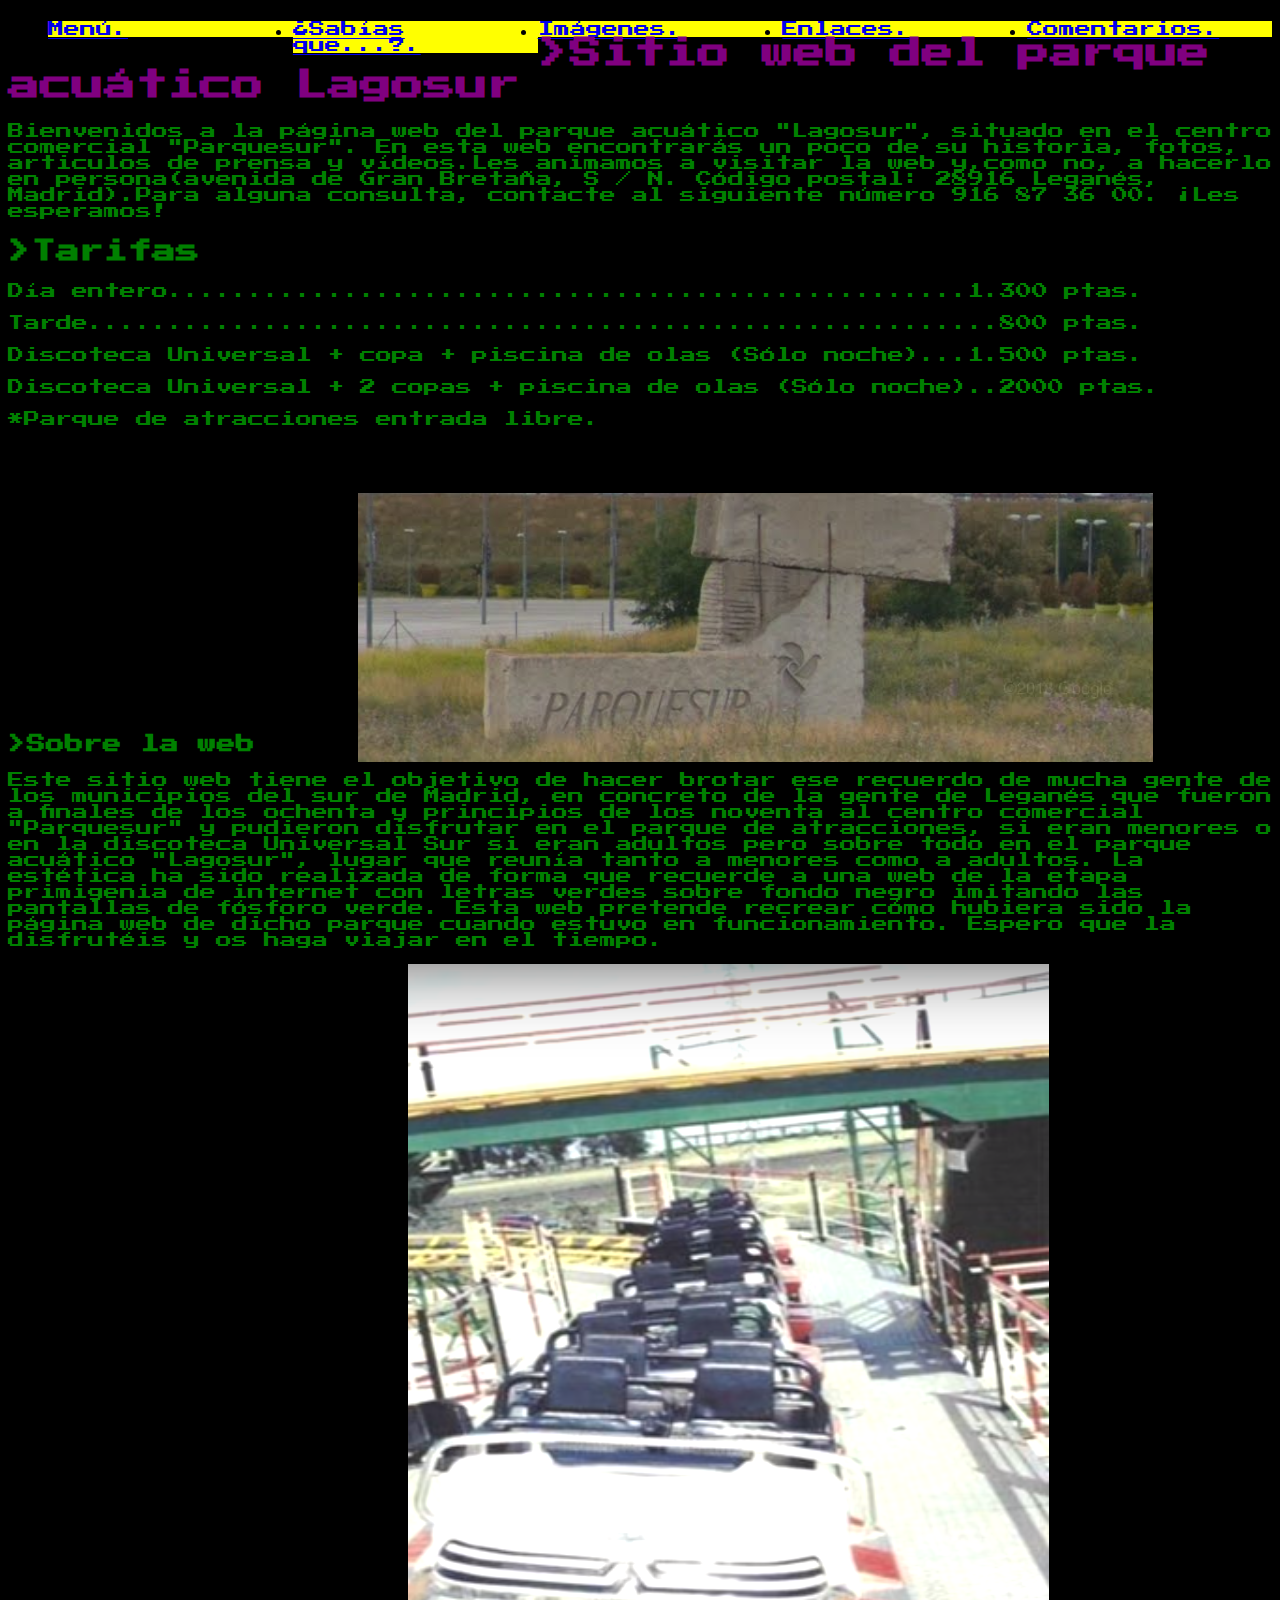
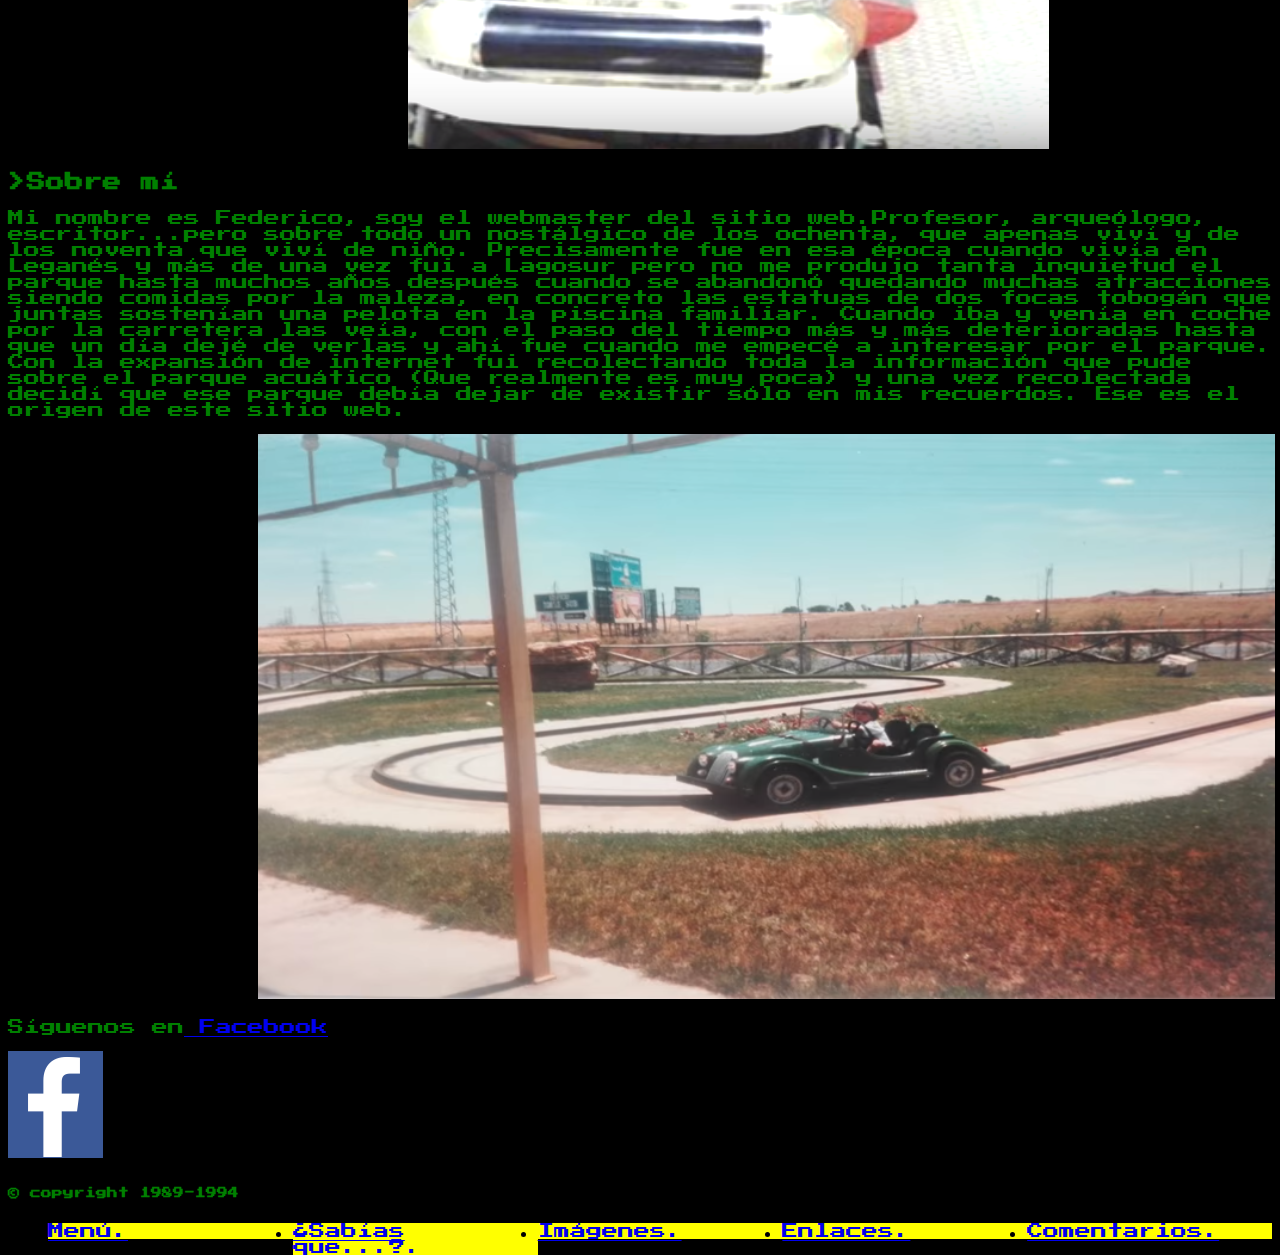
<file: Lagosur como me gustaría que fuese/index.html>
<!DOCTYPE html>
<html lang="es">

	<head>
		<title>lagosur</title>
		
		<meta name="viewport" content="user-scalable=no, width=device-width, initial-scale=1",meta charset="utf-8">
		<script>
		
			
	
			
		
		</script>
		<link href="https://fonts.googleapis.com/css?family=Press+Start+2P&display=swap" rel="stylesheet">
		 <style type="text/css"></style>
		
		<link rel="stylesheet" type="text/css" href="1.css" />
	</head>
	
	<body>
	<nav class="horizontal">

			<ul>
			    <li><a href="#"><a href="index.html"/>Menú.</a></li>
				<li><a href="#"><a href="curiosidades.html"/>¿Sabías que...?.</a></li>
				<li><a href="#"><a href="imagenes.html"/>Imágenes.</a></li>
				<li><a href="#"><a href="enlaces.html"/>Enlaces.</a></li>
				<li><a href="#"><a href="comentarios.html"/>Comentarios.</a></li>
				
		
			</ul>		
		</nav>
		
	
		<h1>>Sitio web del parque acuático Lagosur</h1>
		
		<p>Bienvenidos a la página web del parque acuático "Lagosur", situado en el centro comercial "Parquesur". En esta web encontrarás un poco de su historia, fotos, articulos de prensa y vídeos.Les animamos a visitar la web y,como no, a hacerlo en persona(avenida de Gran Bretaña, S / N. Código postal: 28916 Leganés, Madrid).Para alguna consulta, contacte al siguiente número 916 87 36 00. ¡Les esperamos!
		</p>
		<h2>>Tarifas</h2>
		<p>Día entero..................................................1.300 ptas.</p>
		<p>Tarde.........................................................800 ptas.</p>
		<p>Discoteca Universal + copa + piscina de olas (Sólo noche)...1.500 ptas.</p>
		<p>Discoteca Universal + 2 copas + piscina de olas (Sólo noche)..2000 ptas.</p>
		<p>*Parque de atracciones entrada libre.</p>
		
		
			
			
			
		
		<div><img id="img" src="a.png" alt="vestigio" class="figure"></div>
		
		
			<h3>>Sobre la web</h3>
			<p>Este sitio web tiene el objetivo de hacer brotar ese recuerdo de mucha gente de los municipios del sur de Madrid, en concreto de la gente de Leganés que fueron a finales de los ochenta y principios de los noventa al centro comercial "Parquesur" y pudieron disfrutar en el parque de atracciones, si eran menores o en la discoteca Universal Sur si eran adultos pero sobre todo en el parque acuático "Lagosur", lugar que reunía tanto a menores como a adultos. La estética ha sido realizada de forma que recuerde a una web de la etapa primigenia de internet con letras verdes sobre fondo negro imitando las pantallas de fósforo verde. Esta web pretende recrear cómo hubiera sido la página web de dicho parque cuando estuvo en funcionamiento. Espero que la disfrutéis y os haga viajar en el tiempo.</p>
			<img id="img1" src="d.png" alt="montañarusa" class="figure">
			
			<h3>>Sobre mí</h3>
			<p>Mi nombre es Federico, soy el webmaster del sitio web.Profesor, arqueólogo, escritor...pero sobre todo un nostálgico de los ochenta, que apenas viví y de los noventa que viví de niño. Precisamente fue en esa época cuando vivía en Leganés y más de una vez fui a Lagosur pero no me produjo tanta inquietud el parque hasta muchos años después cuando se abandonó quedando muchas atracciones siendo comidas por la maleza, en concreto las estatuas de dos focas tobogán que juntas sostenían una pelota en la piscina familiar. Cuando iba y venía en coche por la carretera las veía, con el paso del tiempo más y más deterioradas hasta que un día dejé de verlas y ahí fue cuando me empecé a interesar por el parque. Con la expansión de internet fui recolectando toda la información que pude sobre el parque acuático (Que realmente es muy poca) y una vez recolectada decidí que ese parque debía dejar de existir sólo en mis recuerdos. Ese es el origen de este sitio web.</p>
		
			
			<img id="img2" src="27.png" alt="coche" class="figure">


			
		<div id="connect">
			<p>Síguenos en<a href="https://m.facebook.com/login/?next=https%3A%2F%2Fm.facebook.com%2Fgroups%2F362221513803000%3Fid%3D362221513803000%26ref%3Dcontent_filter%26refsrc%3Dhttps%253A%252F%252Fm.facebook.com%252Fprofile.php%253Fref%253Dcontent_filter&refsrc=https%3A%2F%2Fm.facebook.com%2Fprofile.php%3Fref%3Dcontent_filter&ref=content_filter&_rdr" id="facebook" target="_blank"> Facebook </a></p>
			<img id="img22" src="56.png" alt="facebook" class="figure">
			
		</div>
		
		<h6> &copy; copyright 1989-1994</h6>	
			<div  class="caja"></div>
		<div class="fondos"></div>
		<nav class="horizontal">

			<ul>
			    <li><a href="#"><a href="index.html"/>Menú.</a></li>
				<li><a href="#"><a href="curiosidades.html"/>¿Sabías que...?.</a></li>
				<li><a href="#"><a href="imagenes.html"/>Imágenes.</a></li>
				<li><a href="#"><a href="enlaces.html"/>Enlaces.</a></li>
				<li><a href="#"><a href="comentarios.html"/>Comentarios.</a></li>
				
		
			</ul>		
		</nav>
		
	</body>
	
</html>
</file>
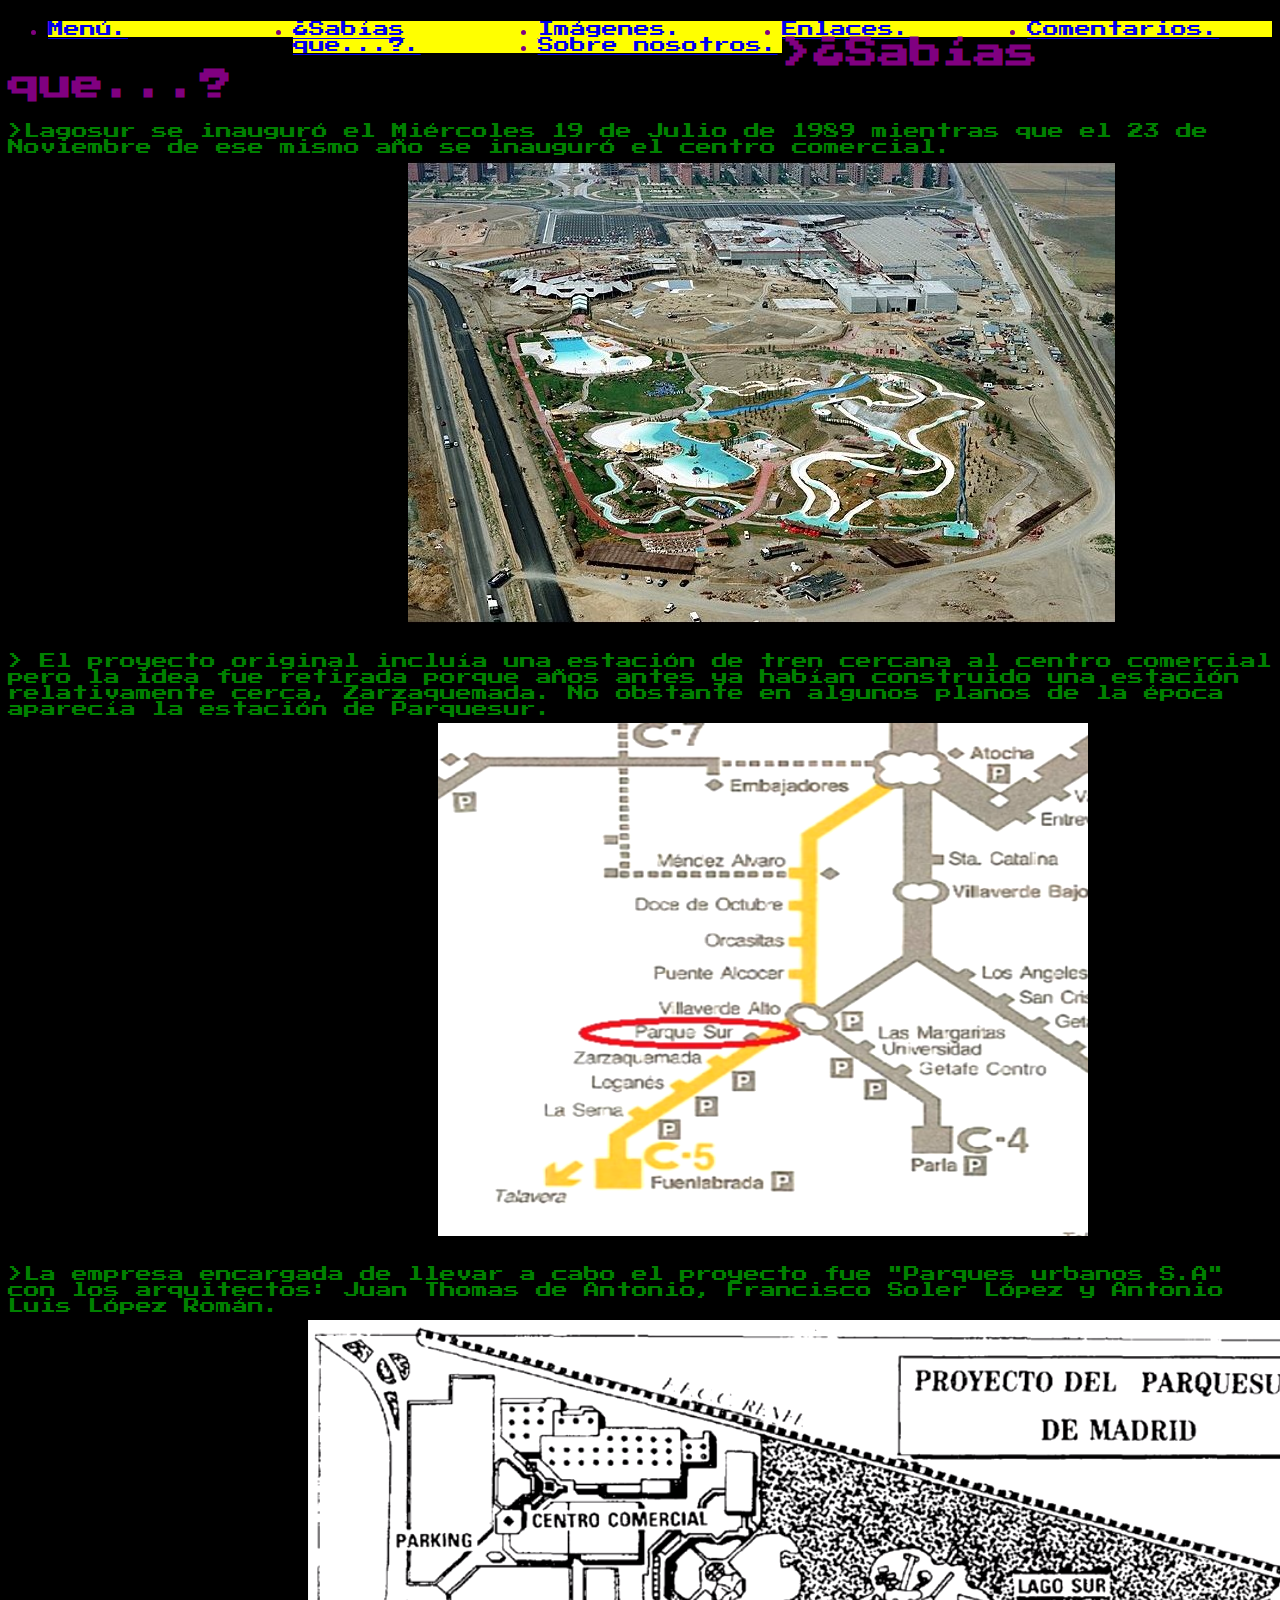
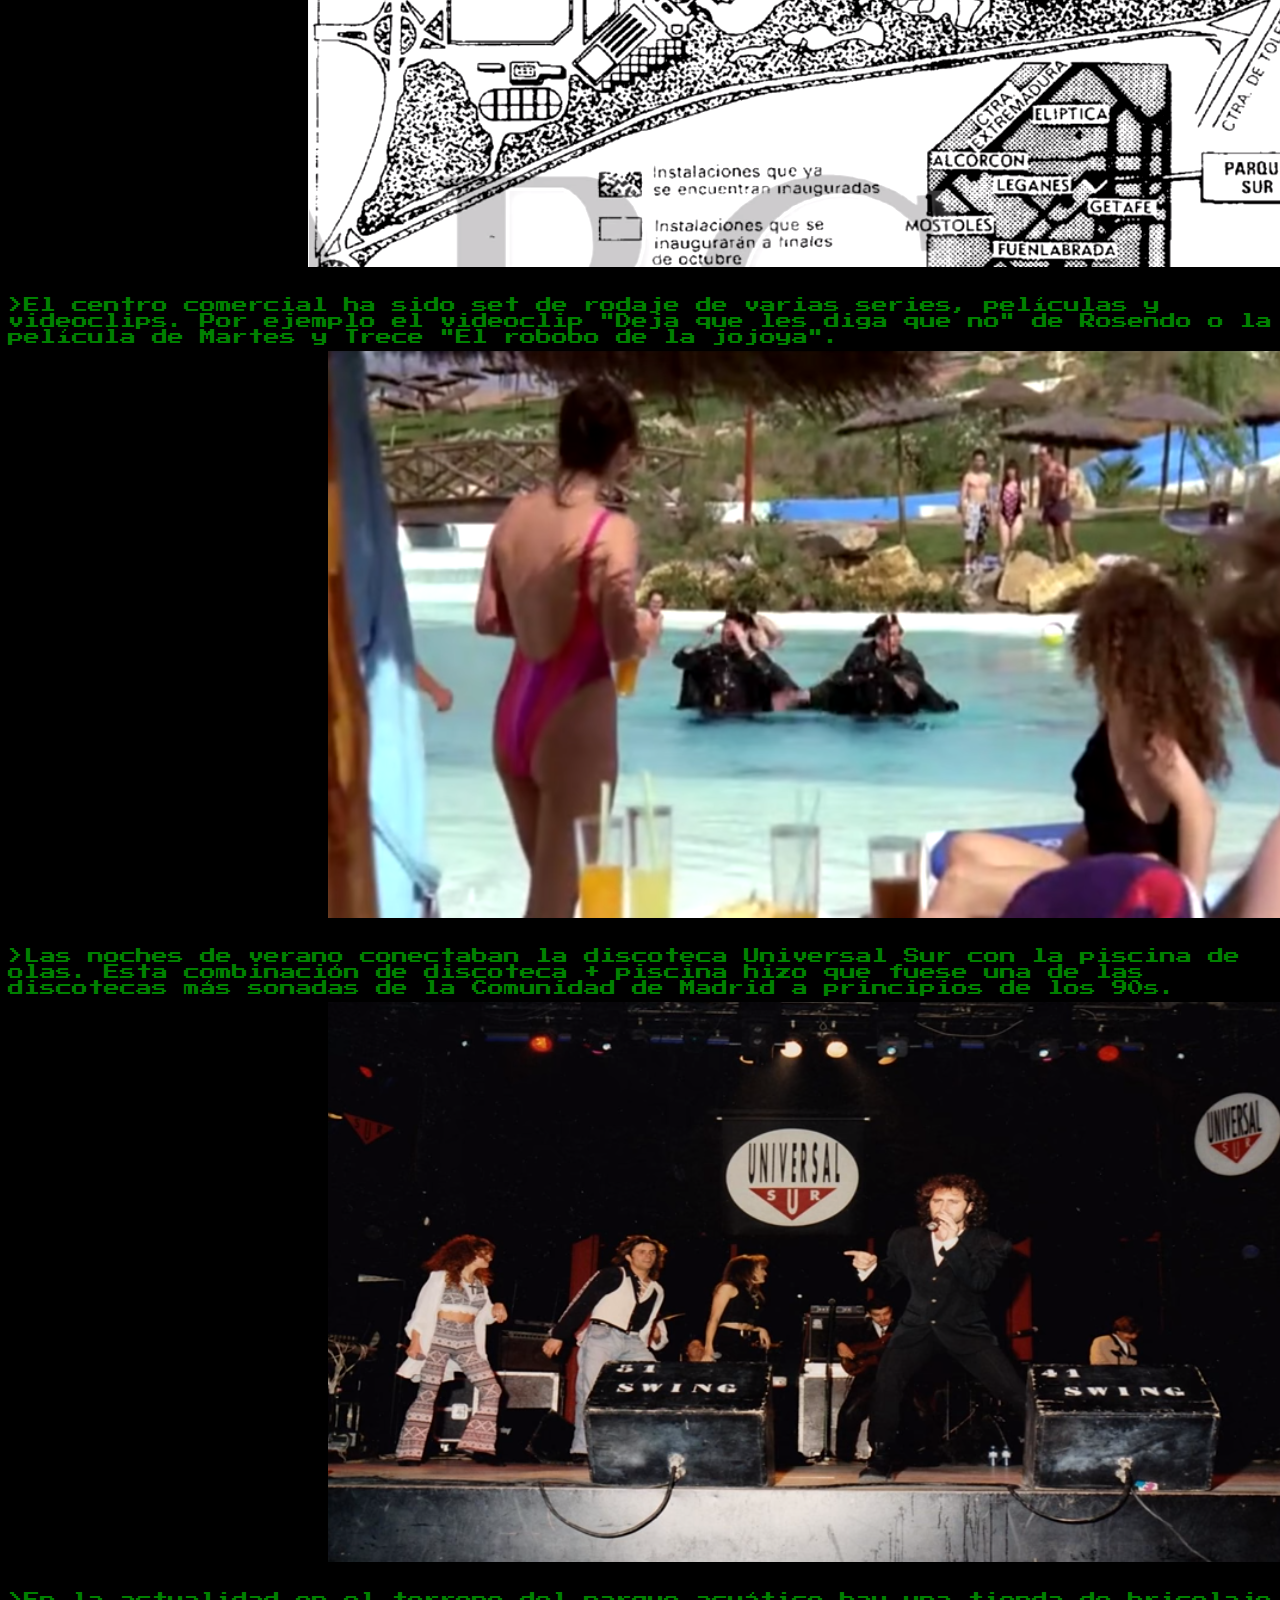
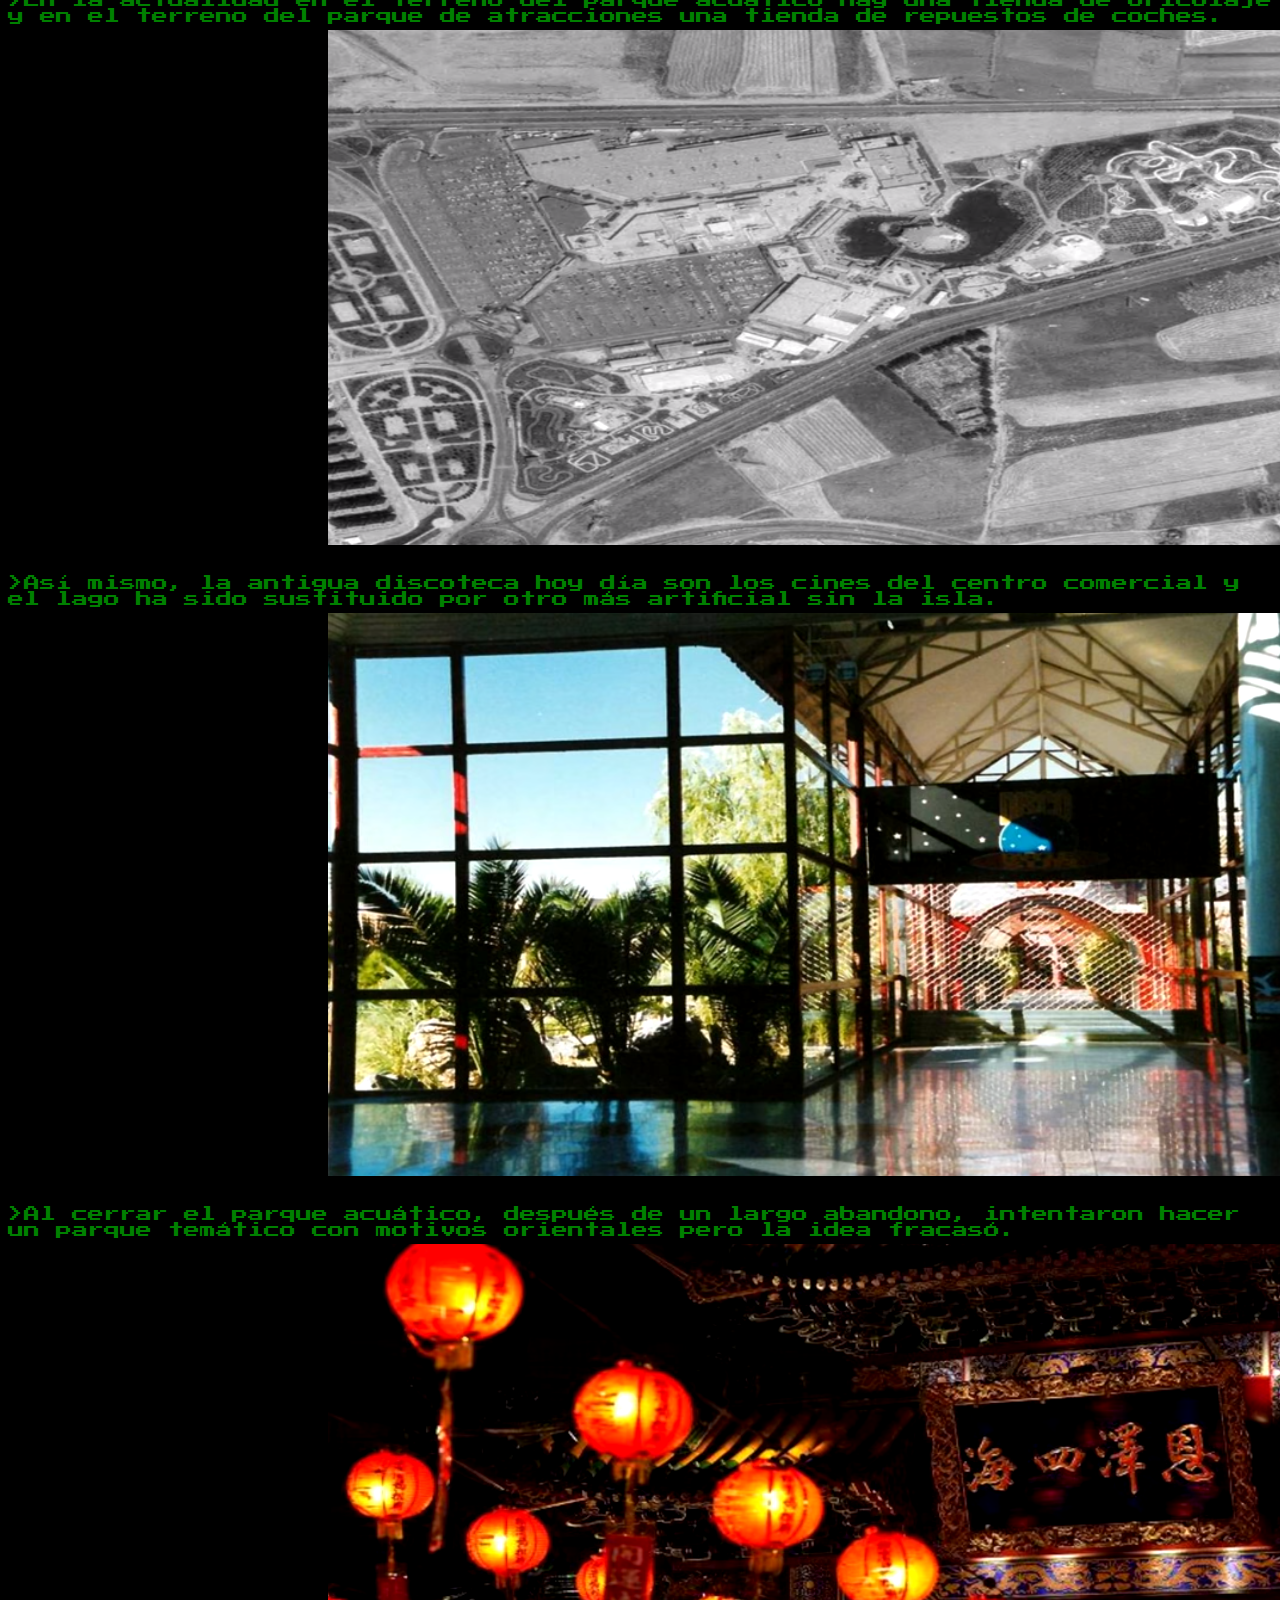
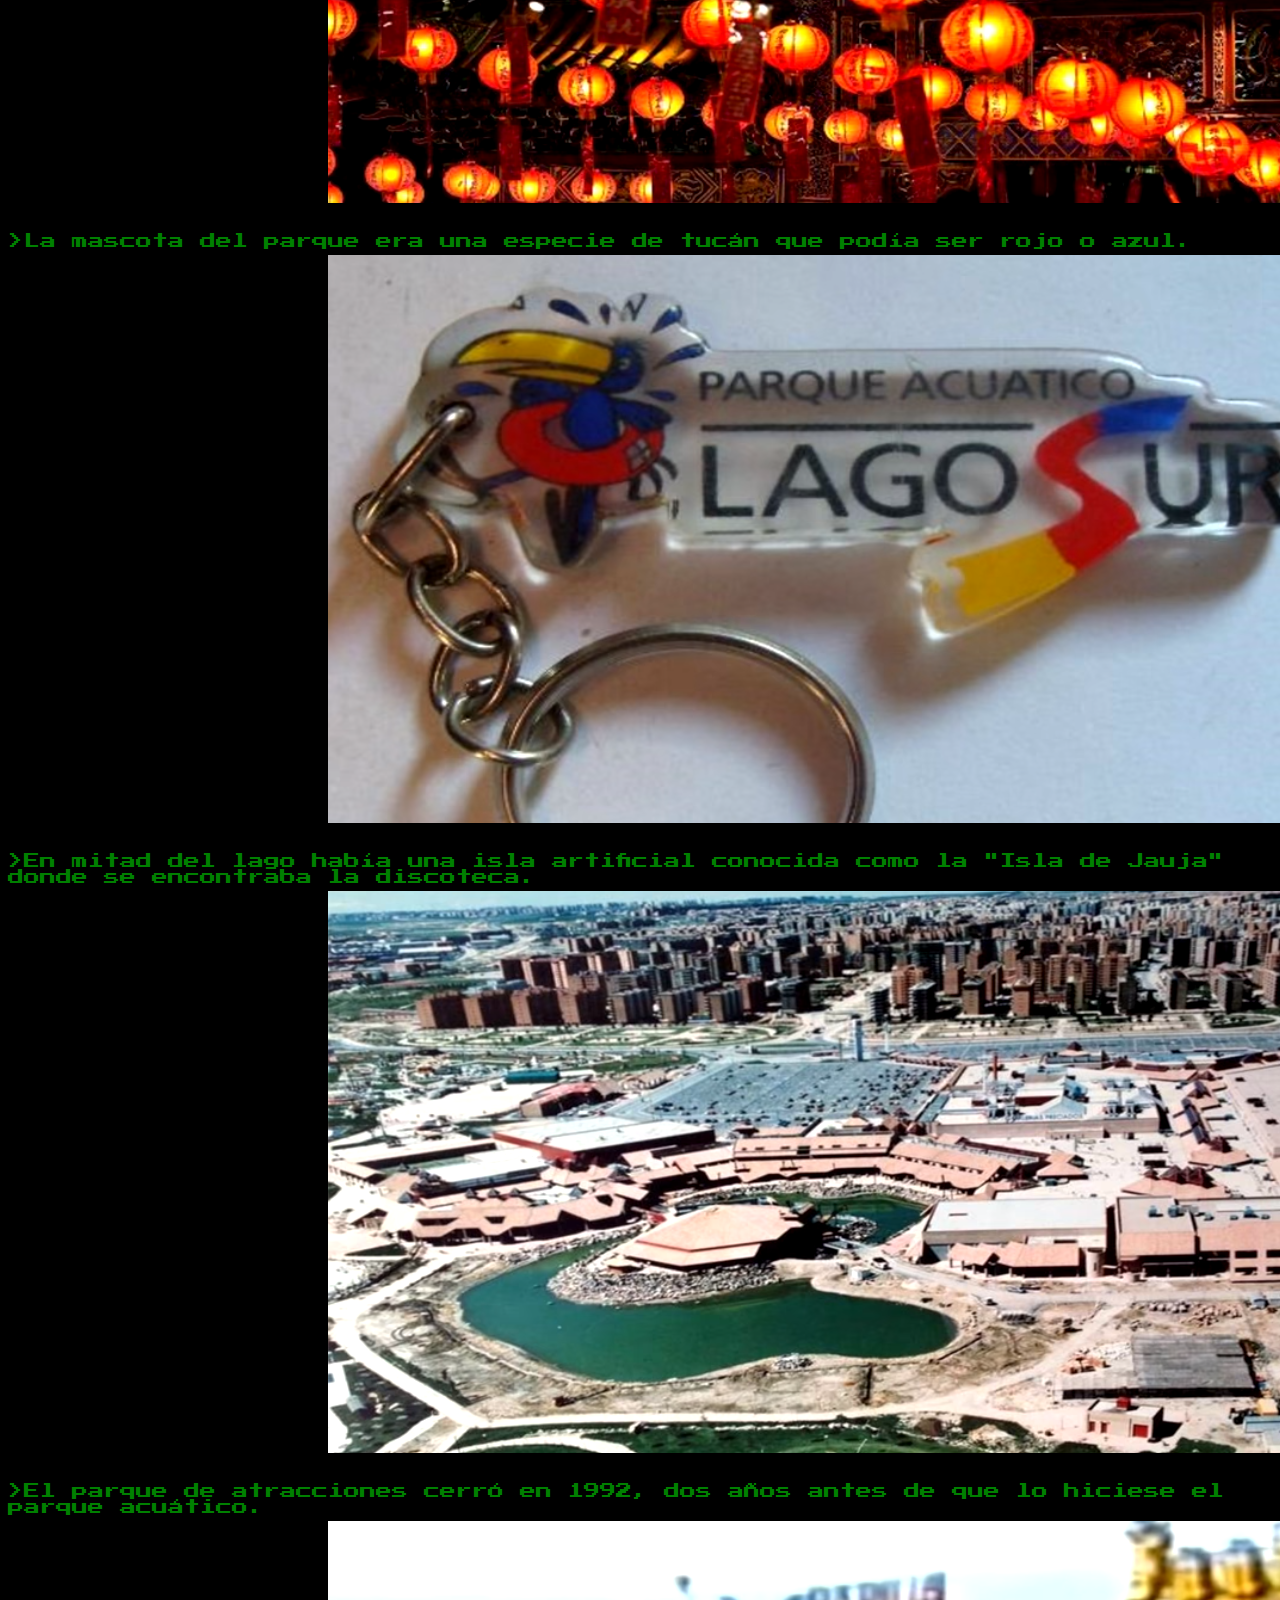
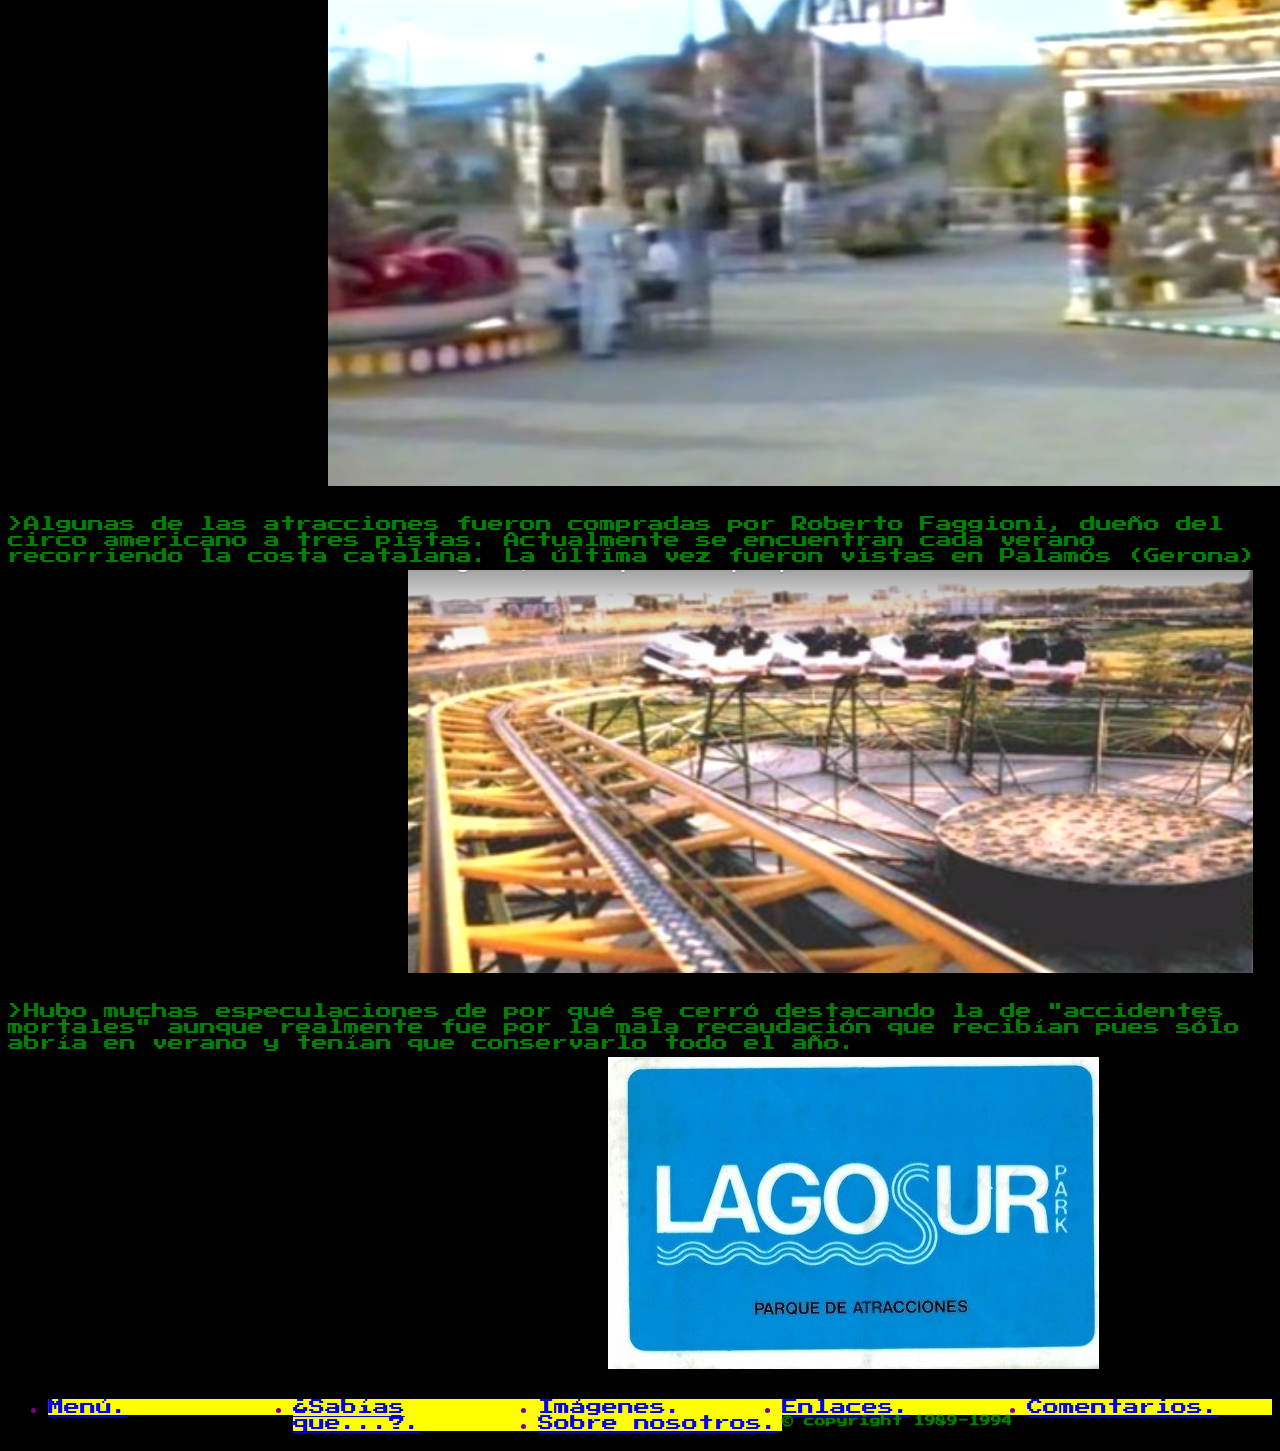
<file: Lagosur como me gustaría que fuese/a.html>
<!DOCTYPE html PUBLIC "-//W3C//DTD XHTML 1.0 Strict//EN" 
"http://www.w3.org/TR/xhtml1/DTD/xhtml1-strict.dtd">
<html xmlns="http://www.w3.org/1999/xhtml" 
      xml:lang="es" lang="es">

	<head>
		<title>xxxxxxxxxxxxx</title>
		<meta http-equiv="Content-Type" 
			  content="text/html; charset=utf-8"/>
			  <link href="https://fonts.googleapis.com/css?family=Press+Start+2P&display=swap" rel="stylesheet">
			  </style>
			   <style type="text/css"></style>
		
		<link rel="stylesheet" type="text/css" href="2.css" />
	</head>
	<body>
	<nav class="horizontal">

			<ul>
			    <li><a href="#"><a href="index.html"/>Menú.</a></li>
				<li><a href="#"><a href="a.html"/>¿Sabías que...?.</a></li>
				<li><a href="#"><a href="b.html"/>Imágenes.</a></li>
				<li><a href="#"><a href="c.html"/>Enlaces.</a></li>
				<li><a href="#"><a href="d.html"/>Comentarios.</a></li>
				<li><a href="#"><a href="f.html"/>Sobre nosotros.</a></li>
		
			</ul>		
		</nav>
	
		
<h1>>¿Sabías que...?</h1>
 <p>>Lagosur se inauguró el Miércoles 19 de Julio de 1989 mientras que  el 23 de Noviembre de ese mismo año se inauguró el centro comercial.</p>
  <img id="img1" src="t.jpg" alt="piscina" class="figure">
 <p>> El proyecto original incluía una estación de tren cercana al centro comercial pero la idea fue retirada porque años antes ya habían construido una estación relativamente cerca, Zarzaquemada. No obstante en algunos planos de la época aparecía la estación de Parquesur.</p>
  <img id="img2" src="24.png" alt="metro" class="figure">
 <p>>La empresa encargada de llevar a cabo el proyecto fue "Parques urbanos S.A" con los arquitectos: Juan Thomas de Antonio, Francisco Soler López y Antonio Luis López Román.</p>
  <img id="img3" src="23.png" alt="plano" class="figure">
 <p>>El centro comercial ha sido set de rodaje de varias series, películas y videoclips. Por ejemplo el videoclip "Deja que les diga que no" de Rosendo o la película de Martes y Trece "El robobo de la jojoya".</p>
  <img id="img4" src="44.png" alt="martesytrece" class="figure">
 <p>>Las noches de verano conectaban la discoteca Universal Sur con la piscina de olas. Esta combinación de discoteca + piscina hizo que fuese una de las discotecas más sonadas de la Comunidad de Madrid a principios de los 90s. </p>
  <img id="img5" src="36.png" alt="concierto" class="figure">
 <p>>En la actualidad en el terreno del parque acuático hay una tienda de bricolaje y en el terreno del parque de atracciones una tienda de repuestos de coches.</p>
  <img id="img6" src="25.png" alt="cartografía" class="figure">
 <p>>Así mismo, la antigua discoteca hoy día son los cines del centro comercial y el lago ha sido sustituido por otro más artificial sin la isla.</p>
  <img id="img7" src="35.png" alt="discoteca" class="figure">
 <p>>Al cerrar el parque acuático, después de un largo abandono, intentaron hacer un parque temático con motivos orientales pero la idea fracasó.</p>
  <img id="img8" src="42.png" alt="china" class="figure">
 <p>>La mascota del parque era una especie de tucán que podía ser rojo o azul.</p>
  <img id="img9" src="32.png" alt="mascota" class="figure">
 <p>>En mitad del lago había una isla artificial conocida como la "Isla de Jauja" donde se encontraba la discoteca.</p>
  <img id="img10" src="33.png" alt="isla" class="figure">
 <p>>El parque de atracciones cerró en 1992, dos años antes de que lo hiciese el parque acuático.</p>
  <img id="img11" src="37.png" alt="parque" class="figure">
 <p>>Algunas de las atracciones fueron compradas por Roberto Faggioni, dueño del circo americano a tres pistas. Actualmente se encuentran cada verano recorriendo la costa catalana. La última vez fueron vistas en Palamós (Gerona) </p>
  <img id="img12" src="S.png" alt="montaña rusa" class="figure">
 <p>>Hubo muchas especulaciones de por qué se cerró destacando la de "accidentes mortales" aunque realmente fue por la mala recaudación que recibían pues sólo abría en verano y tenían que conservarlo todo el año.</p>
  <img id="img13" src="a.jpg" alt="lagosur" class="figure">
  
  <nav class="horizontal">

			<ul>
			    <li><a href="#"><a href="index.html"/>Menú.</a></li>
				<li><a href="#"><a href="a.html"/>¿Sabías que...?.</a></li>
				<li><a href="#"><a href="b.html"/>Imágenes.</a></li>
				<li><a href="#"><a href="c.html"/>Enlaces.</a></li>
				<li><a href="#"><a href="d.html"/>Comentarios.</a></li>
				<li><a href="#"><a href="f.html"/>Sobre nosotros.</a></li>
		
			</ul>		
		</nav>
		
	

	<h6> &copy; copyright 1989-1994</h6>	
	
	
	</body>
</html>
</file>
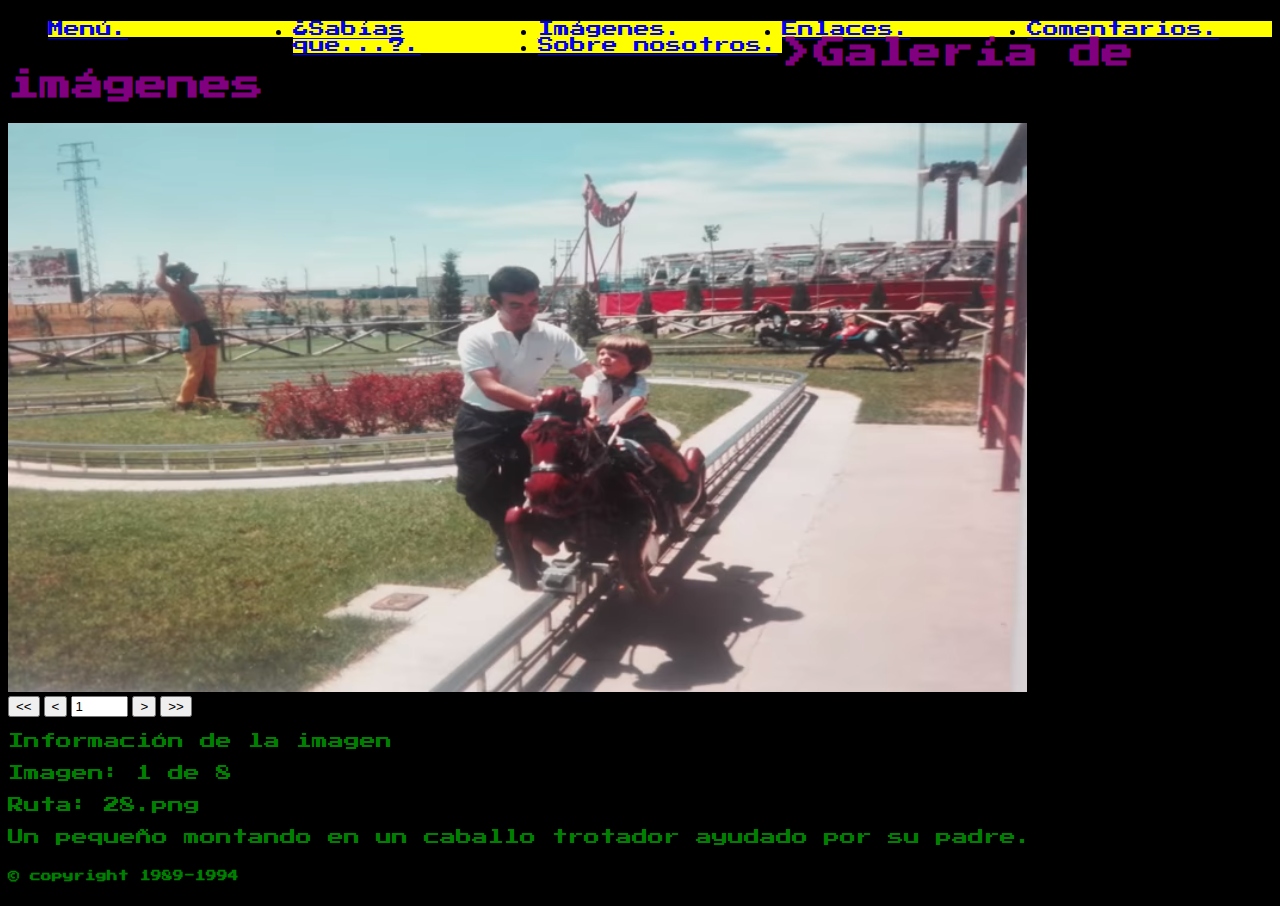
<file: Lagosur como me gustaría que fuese/b.html>
<!DOCTYPE html PUBLIC "-//W3C//DTD XHTML 1.0 Strict//EN" 
"http://www.w3.org/TR/xhtml1/DTD/xhtml1-strict.dtd">
<html xmlns="http://www.w3.org/1999/xhtml" 
      xml:lang="es" lang="es">

	<head>
		<title>xxxxxxxxxxxxx</title>
		<meta http-equiv="Content-Type" 
			  content="text/html; charset=utf-8"/>
			  <link href="https://fonts.googleapis.com/css?family=Press+Start+2P&display=swap" rel="stylesheet">

			  <link rel="stylesheet" type="text/css" href="3.css" />
			  	<script>
		var imagenes = ["28.png","26.png","29.png","30.png","31.png","34.png","38.png","39.png","40.png","41.png","43.png","45.png",];
		var titulos = ["Un pequeño montando en un caballo trotador ayudado por su padre.", "El martillo en movimiento.","Toboganes deslizantes.", "Barcas en el río bravo.", "Piscina familiar con las focas tobogán.","Un concierto en el lago.", "Entrada a la discoteca Universal Sur con piscina.", "Isla de Jauja rodeada por el lago artificial."," La isla donde se encontraba la discoteca vista desde Lagosur.", "El pulpo en acción.", "Fotograma del videoclip 'Deja que les diga que no' de Rosendo con él caminando delante de la montaña rusa.", "Un llavero promocional del parque."];
		var imagenActual =0;
		function pintarImagen() {
			document.getElementById("miImagen").src = imagenes[imagenActual];
			document.getElementById("miImagen").alt = titulos [imagenActual];
			document.getElementById("miImagen").title = titulos[imagenActual];
		document.getElementById("numero").value = imagenActual +1;
		var infoImagen = "imagen : "+ (imagenActual +1) + "de" + imagenes.length;
		document.getElementById("infoImagen").innerText = infoImagen;
		var infoRuta = "ruta : " + imagenes[imagenActual];
		document.getElementById("infoRuta").innerText = infoRuta;
		var infoTitulo = "titulo: "+ titulos[imagenActual];
		document.getElementById ("infoTitulo").innerText = infoTitulo;
		
		
		}
		function imagenSiguiente (){
		imagenActual++;
		if (imagenActual == imagenes.length){
		imagenActual = 0; 
		}
		pintarImagen ();
		}
		function imagenAnterior () {
		imagenActual--;
		if (imagenActual==-1){
		imagenActual = imagenes.length-1;
		}
		pintarImagen();
		}
		function primeraImagen(){
		imagenActual = 0;
		pintarImagen ();
		}
		function ultimaImagen (){
		imagenActual = imagenes.length -1;
		pintarImagen ();
		}
		function controlarTecla (){
		var evento= window.event || elEvento;
		var codigo = evento.which || evento.keyCode;
		if (codigo < 48 || codigo >57) {
		evento.preventDefault();
		evento.stopPropagation();
		return false;
		}
		}
		function imagenNumero (){
		var numeroResultante = document.getElementById("número").value -1;
		if (numeroResultante >=0 && numeroResultante <= imagenes.length -1){
		imagenActual = numeroResultante;
		pintarImagen ();
		}
		else { document.getElementById("número").value = imagenActual +1;
		}
		}
		
		</script>
				
	</head>
	<body>
	<nav class="horizontal">

			<ul>
			    <li><a href="#"><a href="index.html"/>Menú.</a></li>
				<li><a href="#"><a href="a.html"/>¿Sabías que...?.</a></li>
				<li><a href="#"><a href="b.html"/>Imágenes.</a></li>
				<li><a href="#"><a href="c.html"/>Enlaces.</a></li>
				<li><a href="#"><a href="d.html"/>Comentarios.</a></li>
				<li><a href="#"><a href="f.html"/>Sobre nosotros.</a></li>
		
			</ul>		
		</nav>
		
	

	<h1>>Galería de imágenes</h1>
	<div>
			<img src="28.png" id="miImagen" alt="Foto noventera" title="dad and me" />
		</div>

		<div>
			<input type="button" title="Ir a la primera imagen" value="<<" onclick="primeraImagen();" />
			<input type="button" value="<" onclick="imagenAnterior();" />

			<input type="text" id="numero" size="4" onkeypress="controlarTecla();" onkeyup="imagenNumero();" value="1" />
			<!-- <input type="button" value="Ir" onclick="imagenNumero();" /> -->

			<input type="button" value=">" onclick="imagenSiguiente();" />
			<input type="button" value=">>" onclick="ultimaImagen();" />
		</div>
		
		<div>
		<p>Información de la imagen</P>
		<p id = "infoImagen">Imagen: 1 de 8</p>
		<p id = "infoRuta">Ruta: 28.png</p>
		<p id = "infoTitulo">Un pequeño montando en un caballo trotador ayudado por su padre.</p>
		</div>
		
	
	


		<h6> &copy; copyright 1989-1994</h6>	
	
	
	</body>
</html>
</file>
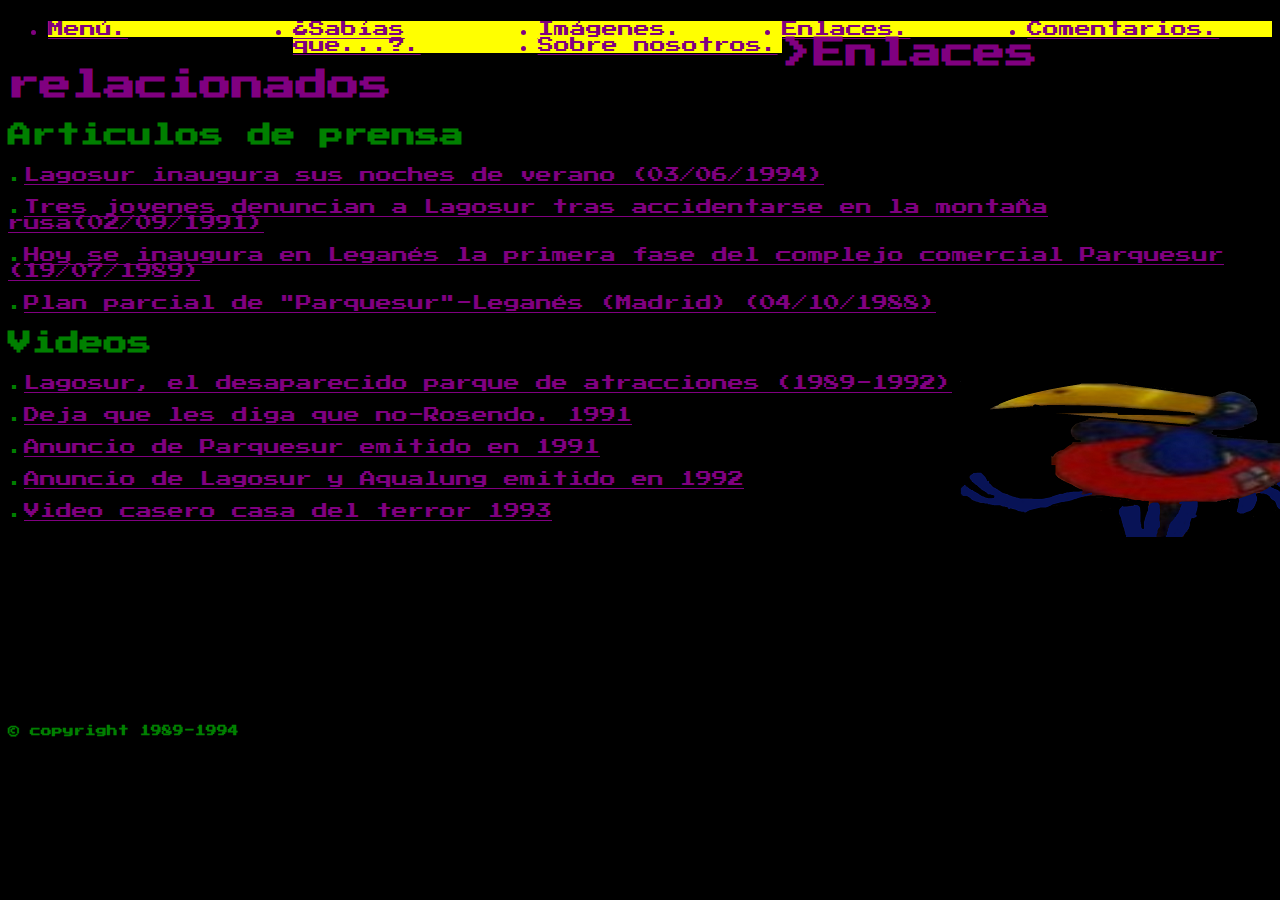
<file: Lagosur como me gustaría que fuese/c.html>
<!DOCTYPE html PUBLIC "-//W3C//DTD XHTML 1.0 Strict//EN" 
"http://www.w3.org/TR/xhtml1/DTD/xhtml1-strict.dtd">
<html xmlns="http://www.w3.org/1999/xhtml" 
      xml:lang="es" lang="es">

	<head>
		<title>xxxxxxxxxxxxx</title>
		<meta http-equiv="Content-Type" 
			  content="text/html; charset=utf-8"/>
			  <script>
		function entraRaton (){
		var imagen = document.getElementById ("rollover");
		imagen.src = "7.png";
		}
		function saleRaton (){
		var imagen = document.getElementById ("rollover");
		imagen.src = "8.png";
		
		}
		
		</script>
			  
			  <link href="https://fonts.googleapis.com/css?family=Press+Start+2P&display=swap" rel="stylesheet">
		 <style type="text/css"></style>
		
		<link rel="stylesheet" type="text/css" href="5.css" />
	</head>
	<body>
<nav class="horizontal">

			<ul>
			    <li><a href="#"><a href="index.html"/>Menú.</a></li>
				<li><a href="#"><a href="a.html"/>¿Sabías que...?.</a></li>
				<li><a href="#"><a href="b.html"/>Imágenes.</a></li>
				<li><a href="#"><a href="c.html"/>Enlaces.</a></li>
				<li><a href="#"><a href="d.html"/>Comentarios.</a></li>
				<li><a href="#"><a href="f.html"/>Sobre nosotros.</a></li>
		
			</ul>		
		</nav>
		
	
<h1> >Enlaces relacionados </h1>
<h2> Articulos de prensa </h2>
<p>.<a href="https://elpais.com/diario/1994/06/03/madrid/770642675_850215.html" target="_blank" >Lagosur inaugura sus noches de verano (03/06/1994)</a></p>
<p>.<a href="https://elpais.com/diario/1991/09/02/madrid/683810658_850215.html" target="_blank">Tres jovenes denuncian a Lagosur tras accidentarse en la montaña rusa(02/09/1991)</a></p>
<p>.<a href="http://hemeroteca.abc.es/nav/Navigate.exe/hemeroteca/madrid/abc/1989/07/19/034.html" target="_blank">Hoy se inaugura en Leganés la primera fase del complejo comercial Parquesur (19/07/1989)</a></p>
<p>.<a href="https://www.leganes.org/portal/RecursosWeb/DOCUMENTOS/1/0_43264_1.pdf" target="_blank">Plan parcial de "Parquesur"-Leganés (Madrid) (04/10/1988)</a></p>

<h2>Videos</h2>
<p>.<a href="https://www.youtube.com/watch?v=kqxaYo22a7I" target="_blank">Lagosur, el desaparecido parque de atracciones (1989-1992)</a></p>
	</body>
<p>.<a href="https://www.youtube.com/watch?v=Yi-UZ9DzOlo" target="_blank">Deja que les diga que no-Rosendo. 1991</a></p>
	</body>
	
<p>.<a href="https://www.youtube.com/watch?v=ZJoODlMDBe4" target="_blank">Anuncio de Parquesur emitido en 1991</a></p>
	</body>
<p>.<a href="https://www.youtube.com/watch?v=4j1Suu1kIf4" target="_blank">Anuncio de Lagosur y Aqualung emitido en 1992</a></p>
	</body>
<p>.<a href="https://www.youtube.com/watch?v=dvTaKby_A6c" target="_blank">Video casero casa del terror 1993</a></p>

<div><img id="rollover" src="8.png" alt="pajarraco" class="figure" onmouseover = "entraRaton ()"
		onmouseout = "saleRaton ()"></div>

<h6> &copy; copyright 1989-1994</h6>	
	</body>

</html>
</file>
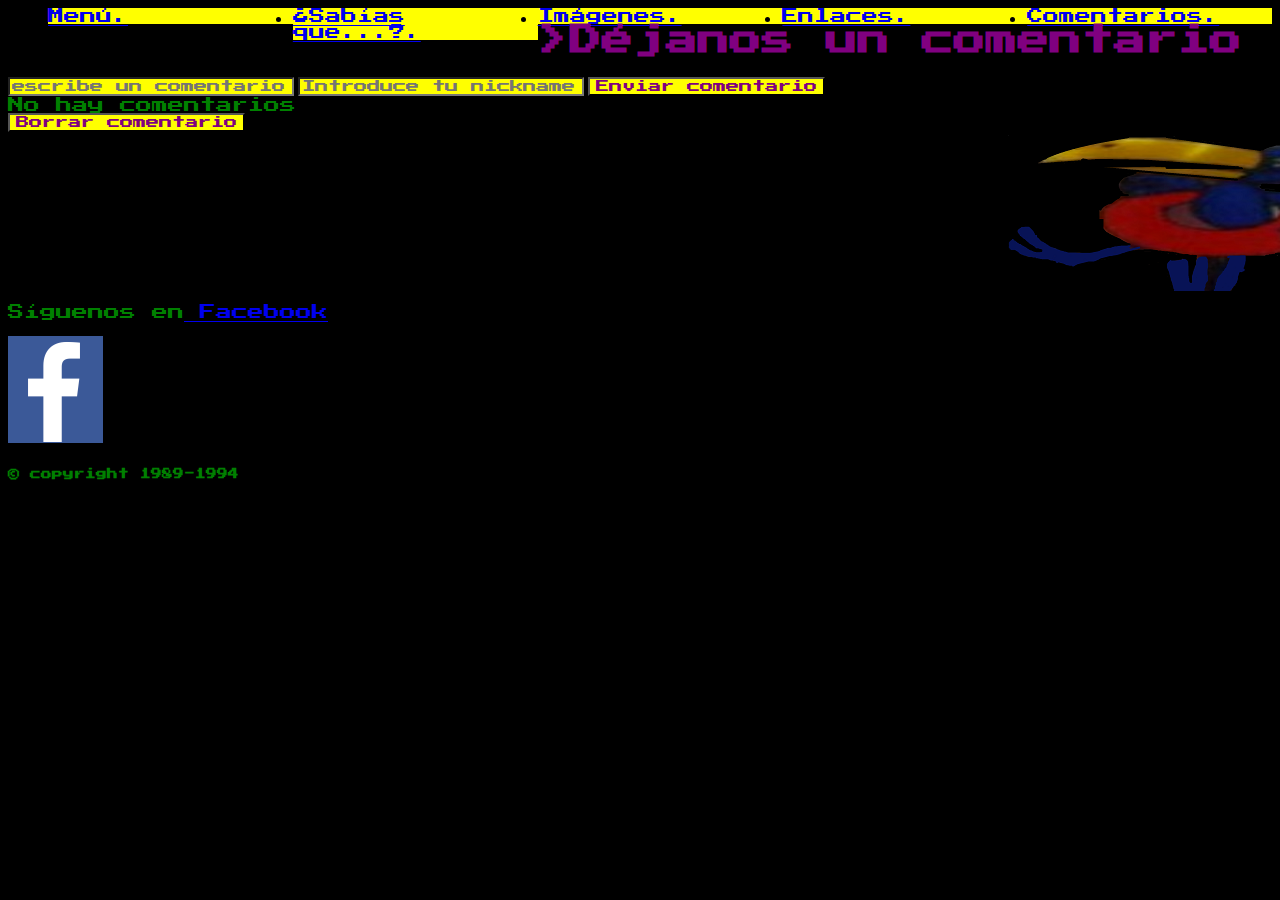
<file: Lagosur como me gustaría que fuese/comentarios.html>
<html lang="es">
	<html lang="es">

	<head>
		<title>lagosur</title>
		
		<meta charset="utf-8">
		
		<script>
		function entraRaton (){
		var imagen = document.getElementById ("rollover");
		imagen.src = "k.png";
		}
		function saleRaton (){
		var imagen = document.getElementById ("rollover");
		imagen.src = "22.png";
		
		}
		
			/* El array de artículos lo definimos como variable global. De esta manera, tendremos acceso a él desde cualquier ubicacion, incluyendo las funciones. */
			var arrayComentarios = new Array();
		
			/* Esta función nos permite leer el contenido del localStorage. Si no existe el registro 'comentarioss' la función devuelve NULL y, en caso contrario, devuelve la cadena de caracteres almacenada. Utiliza el método localStorage.getItem ya conocido */
			function leerLocalStorage() {
				if ( localStorage.getItem('comentarios') == undefined ) {
					return null;
				} else {
					return localStorage.getItem('comentarios');
				}
			}
			
			/* Esta función recorre con un bucle el array de artículos y los pinta de una manera más o menos atractiva */
			function pintarArray() {
			
				/* Obtengo una referencia a la caja que contiene la lista de artículos */
				var lista = document.getElementById("lista");
				
				/* Con un bucle leo todo el contenido del array de artículos y lo voy concatenando como contenido de la lista. Utilizao el método innerHTML al que le tengo que proporcionar todo el contenido que quiero copiar. Por ello, inicializo una cadena vacía y voy añadiéndole artículo por artículo. */
				var contenido = "";
				for (var i=0; i< arrayComentarios.length; i++) {
					var comentarios= arrayComentarios[i]['comentarios'];
					var nickname = arrayComentarios[i]['nickname'];
					contenido += "[" + comentarios+ "] - " + nickname + ".";
					contenido += "<br>";
				}
				
				/* Finalmente, copio la lista que acabo de confeccionar en el div lista */
				lista.innerHTML = contenido;
			
			}
			
			/* Esta es una función que agrega un nuevo artículo al array de localStore según los valores que haya en los cuadros de texto (se debería añadir algún tipo de validación). Lee los valores de los cuadros de texto y confecciona un nuevo artículo (un objeto JSON). A continuación, añade el nuevo artículo al array global de artículos y reescribe el localStorage transformando primero el array nuevamente a cadena. */
			function agregarcomentarios() {
				
				/* Añadimos los datos introducidos en los cuadros de texto al array. Primero creamos el objeto correspondiente al artículo. */
				var textocomentarios= document.getElementById("comentarios").value;
				var textonickname = document.getElementById("nickname").value;
				var nuevocomentarios= {comentarios:textocomentarios, nickname:textonickname};
				arrayComentarios.push(nuevocomentarios);
				
				/* Y reescribimos el localStorage */
				var cadena = JSON.stringify(arrayComentarios);
				localStorage.setItem('comentarios', cadena);
				
				/* Y repintamos el contenido de la lista */
				pintarArray();
				
				/* Como detalle final, borramos el contenido de los cuadros de texto artículo y nickname para facilitar el trabajo. */
				document.getElementById("comentarios").value="";
				document.getElementById("nickname").value="";
				
			}
			
			/* Esta función simplemente borra el localStorage o, mejor dicho, la entrada comentarioss del localStorage */
			function borrarLocalStorage() {
			
				/* Antes del borrado tengo que comprobar que exista realmente el localStorage correspondiente a "artículos". Comprobamos su existencia verificando que es distinto de undefined */
				if ( localStorage.getItem('comentarios') != undefined ) {
					localStorage.removeItem('comentarios');
					
					/* Hacemos que reinicie el array de Artículos */
					arrayComentarios = new Array();
					
					/* Y pintamos nuevamente el mensaje no hay artículos */
					document.getElementById("lista").innerText = "No hay comentarios";
				}
				
			}
			
		</script>
		
		<link href="https://fonts.googleapis.com/css?family=Press+Start+2P&display=swap" rel="stylesheet">
		 <style type="text/css"></style>
		
		<link rel="stylesheet" type="text/css" href="v.css" />
		
	</head>
	
	<body>
	<nav class="horizontal">

			<ul>
			    <li><a href="#"><a href="index.html"/>Menú.</a></li>
				<li><a href="#"><a href="curiosidades.html"/>¿Sabías que...?.</a></li>
				<li><a href="#"><a href="imagenes.html"/>Imágenes.</a></li>
				<li><a href="#"><a href="enlaces.html"/>Enlaces.</a></li>
				<li><a href="#"><a href="comentarios.html"/>Comentarios.</a></li>
				
		
			</ul>		
		</nav>
		
	
		<h1>>Déjanos un comentario</h1>
	
	
		<input type="text" placeholder="escribe un comentario" id="comentarios" />
		<input type="text" placeholder="Introduce tu nickname" id="nickname" />
		<button onclick="agregarcomentarios();">Enviar comentario</button>

		<div id="lista"></div>

		<button onclick="borrarLocalStorage();">Borrar comentario</button>
		
		<script>
		
			/* Leo el contenido del localStorage. La función me devuelve una cadena con los artículos almacenados o null si no existiera ningún artículo */
			var respuesta = leerLocalStorage();
			
			if ( respuesta == null ) {
				
				/* El localStorage está vacío. Muestro un mensaje estándar */
				document.getElementById("lista").innerText = "No hay comentarios";
				
			} else {
			
				/* Reconvertimos el texto de localStorage en array */
				arrayComentarios = JSON.parse(respuesta);
				
				/* Y lo pintamos */
				pintarArray();
			
			}
		
		</script>
		<div><img id="rollover" src="22.png" alt="pajarraco" class="figure" onmouseover = "entraRaton ()"
		onmouseout = "saleRaton ()"></div>
		
		<div id="connect">
			<p>Síguenos en<a href="https://m.facebook.com/login/?next=https%3A%2F%2Fm.facebook.com%2Fgroups%2F362221513803000%3Fid%3D362221513803000%26ref%3Dcontent_filter%26refsrc%3Dhttps%253A%252F%252Fm.facebook.com%252Fprofile.php%253Fref%253Dcontent_filter&refsrc=https%3A%2F%2Fm.facebook.com%2Fprofile.php%3Fref%3Dcontent_filter&ref=content_filter&_rdr" id="facebook" target="_blank"> Facebook </a></p>
			<img id="img22" src="56.png" alt="facebook" class="figure">
		</div>
	
		<h6> &copy; copyright 1989-1994</h6>	
	</body>
	
</html>
</file>
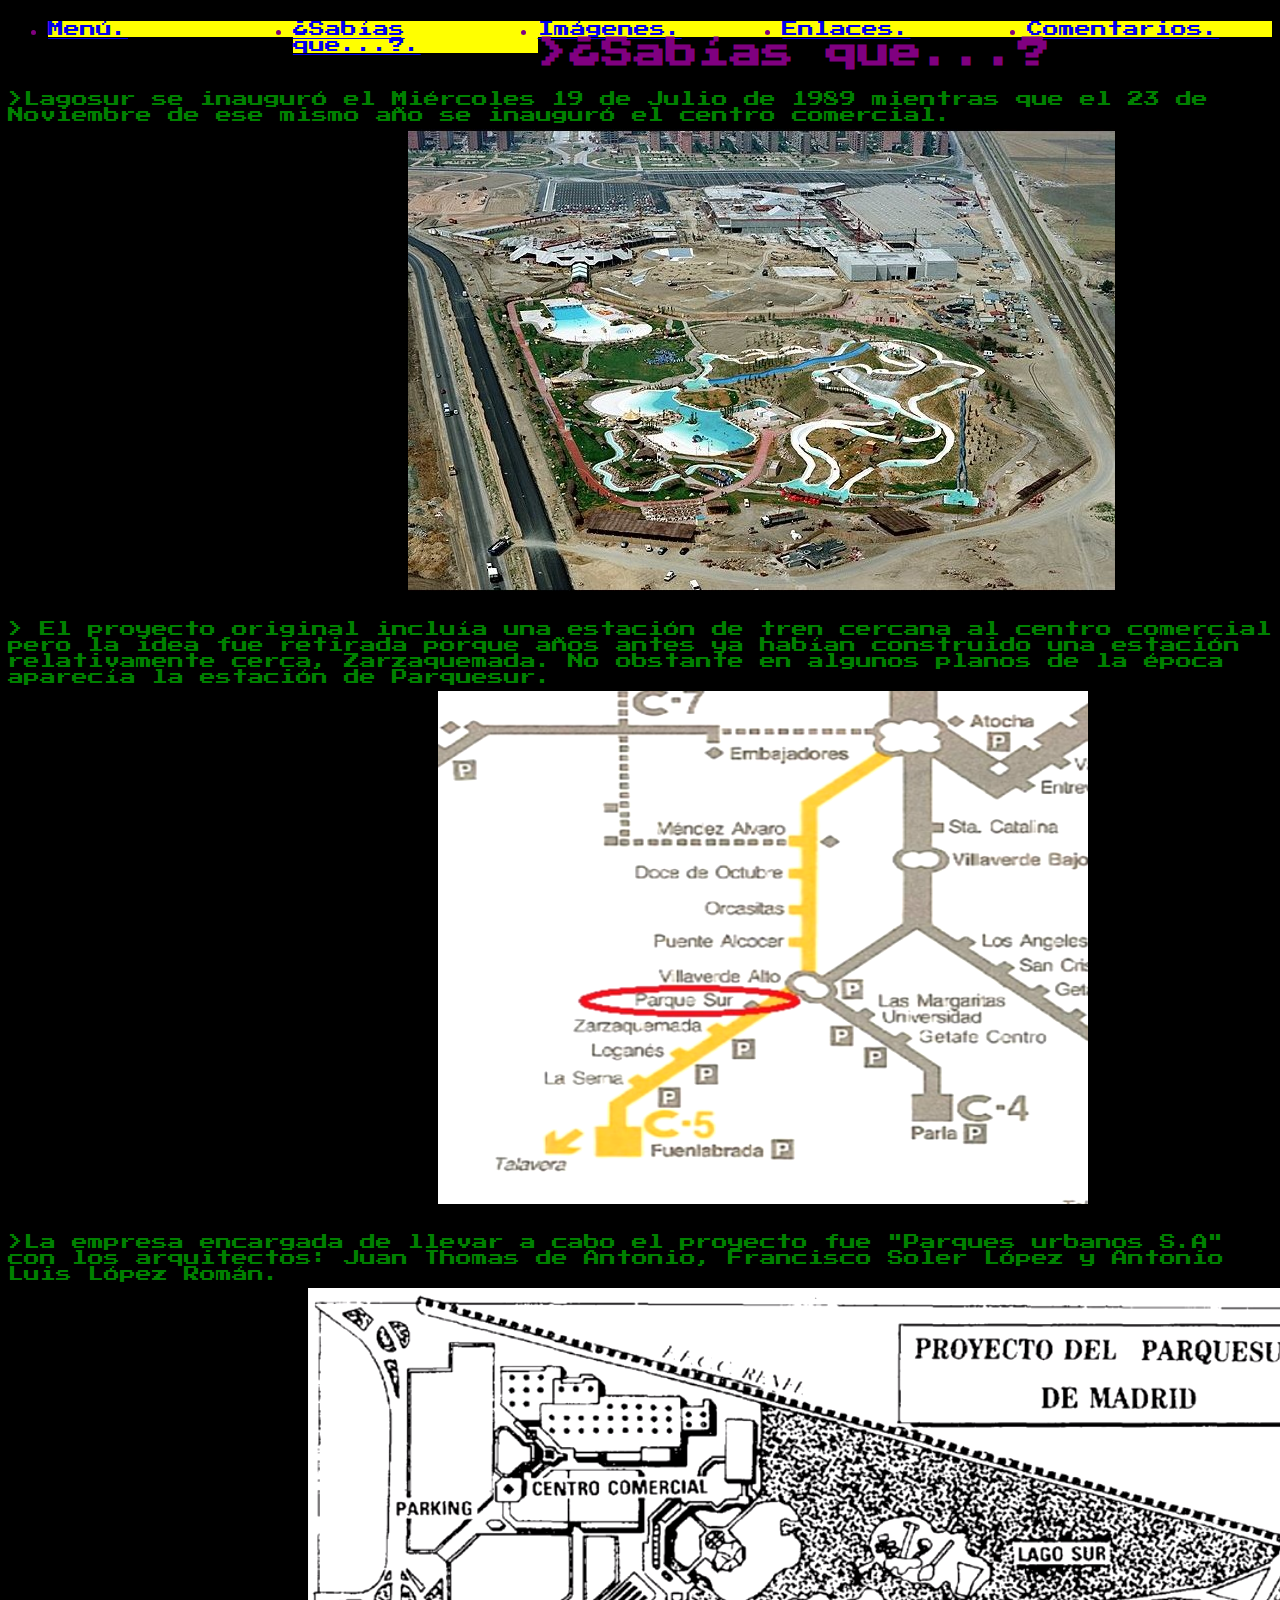
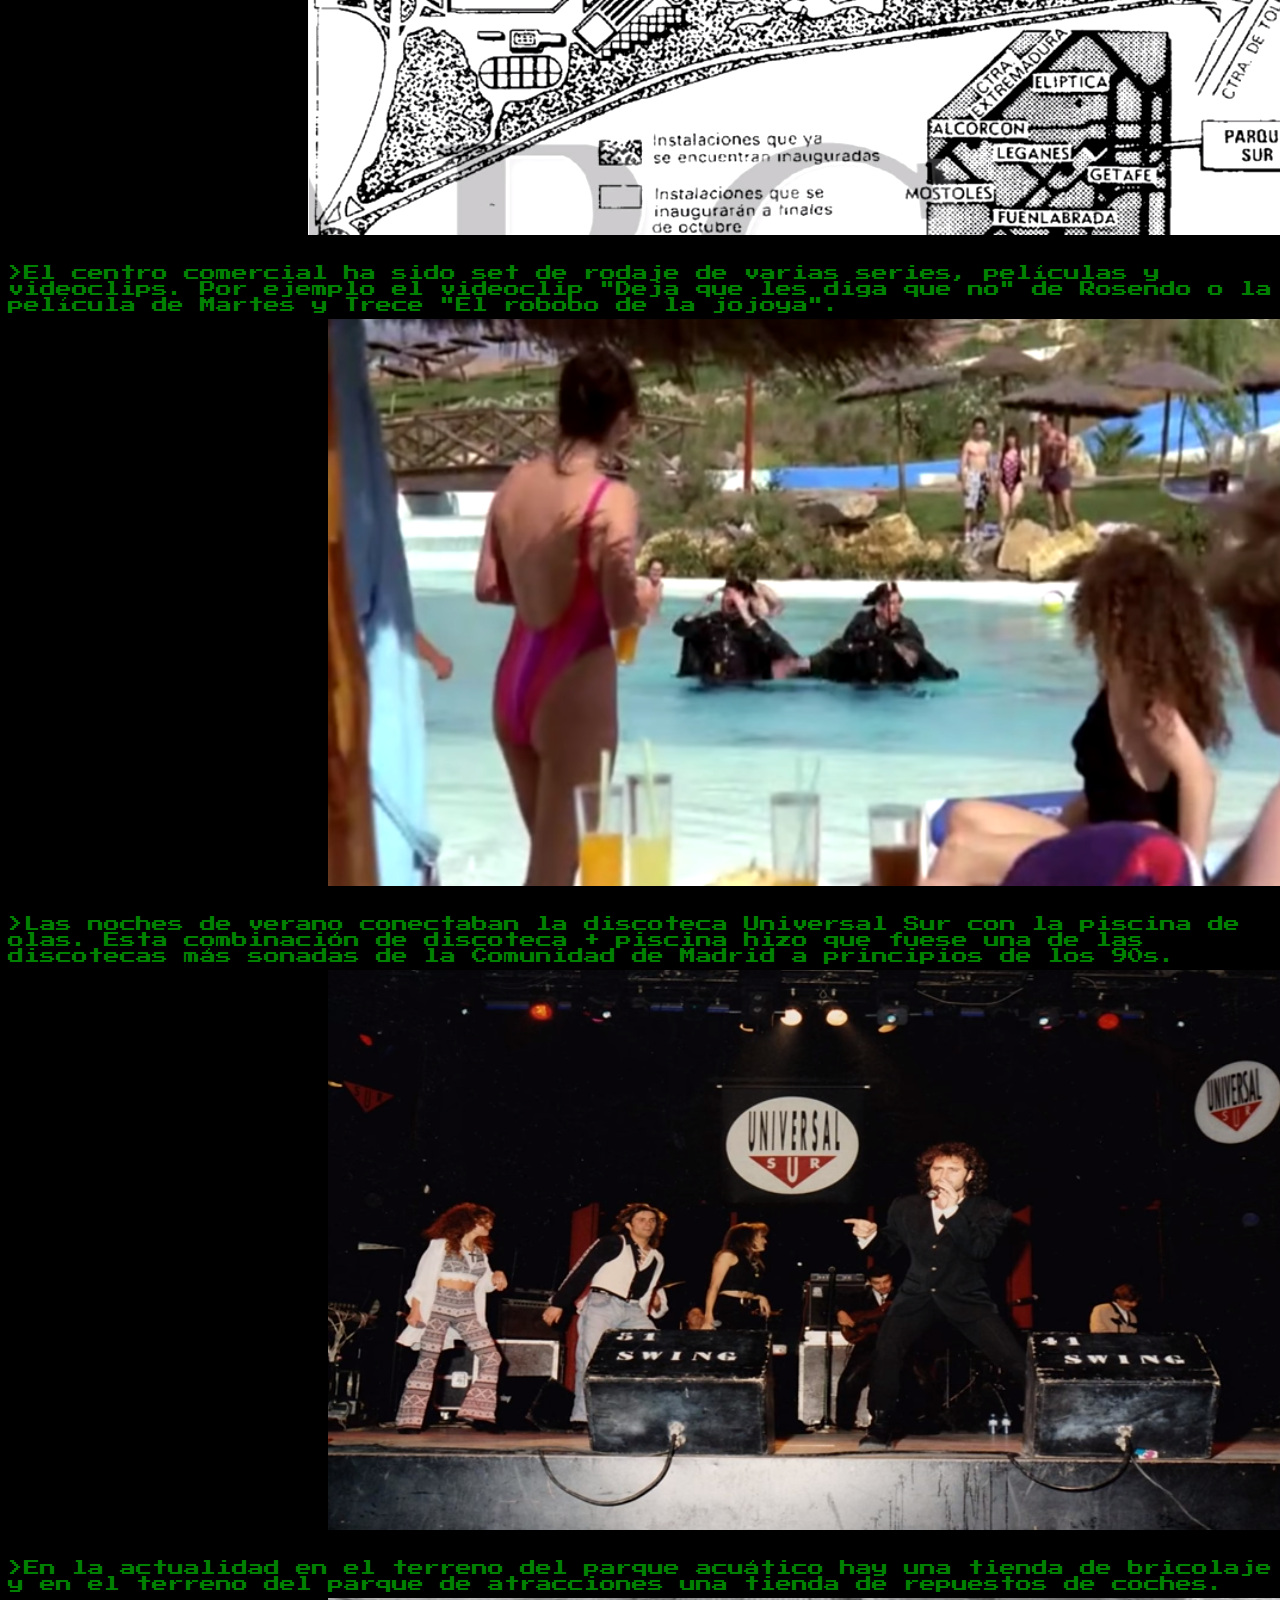
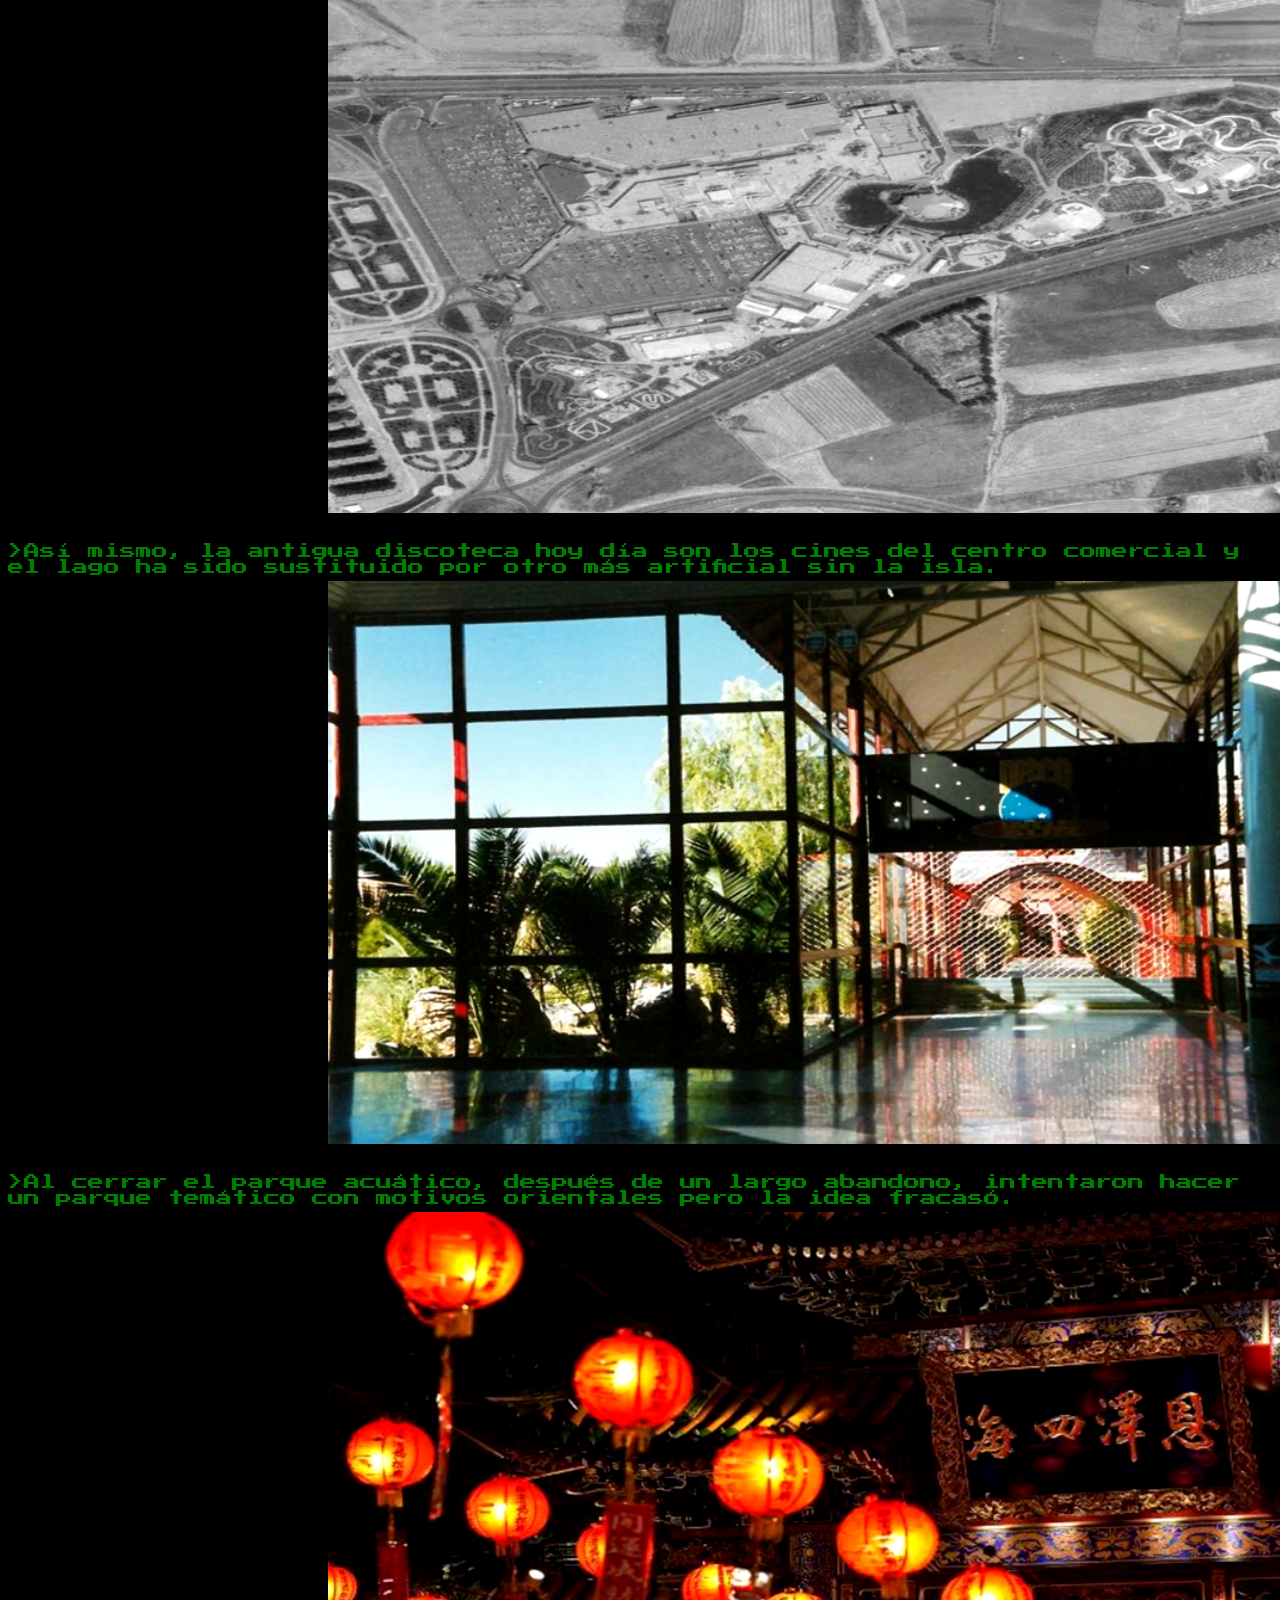
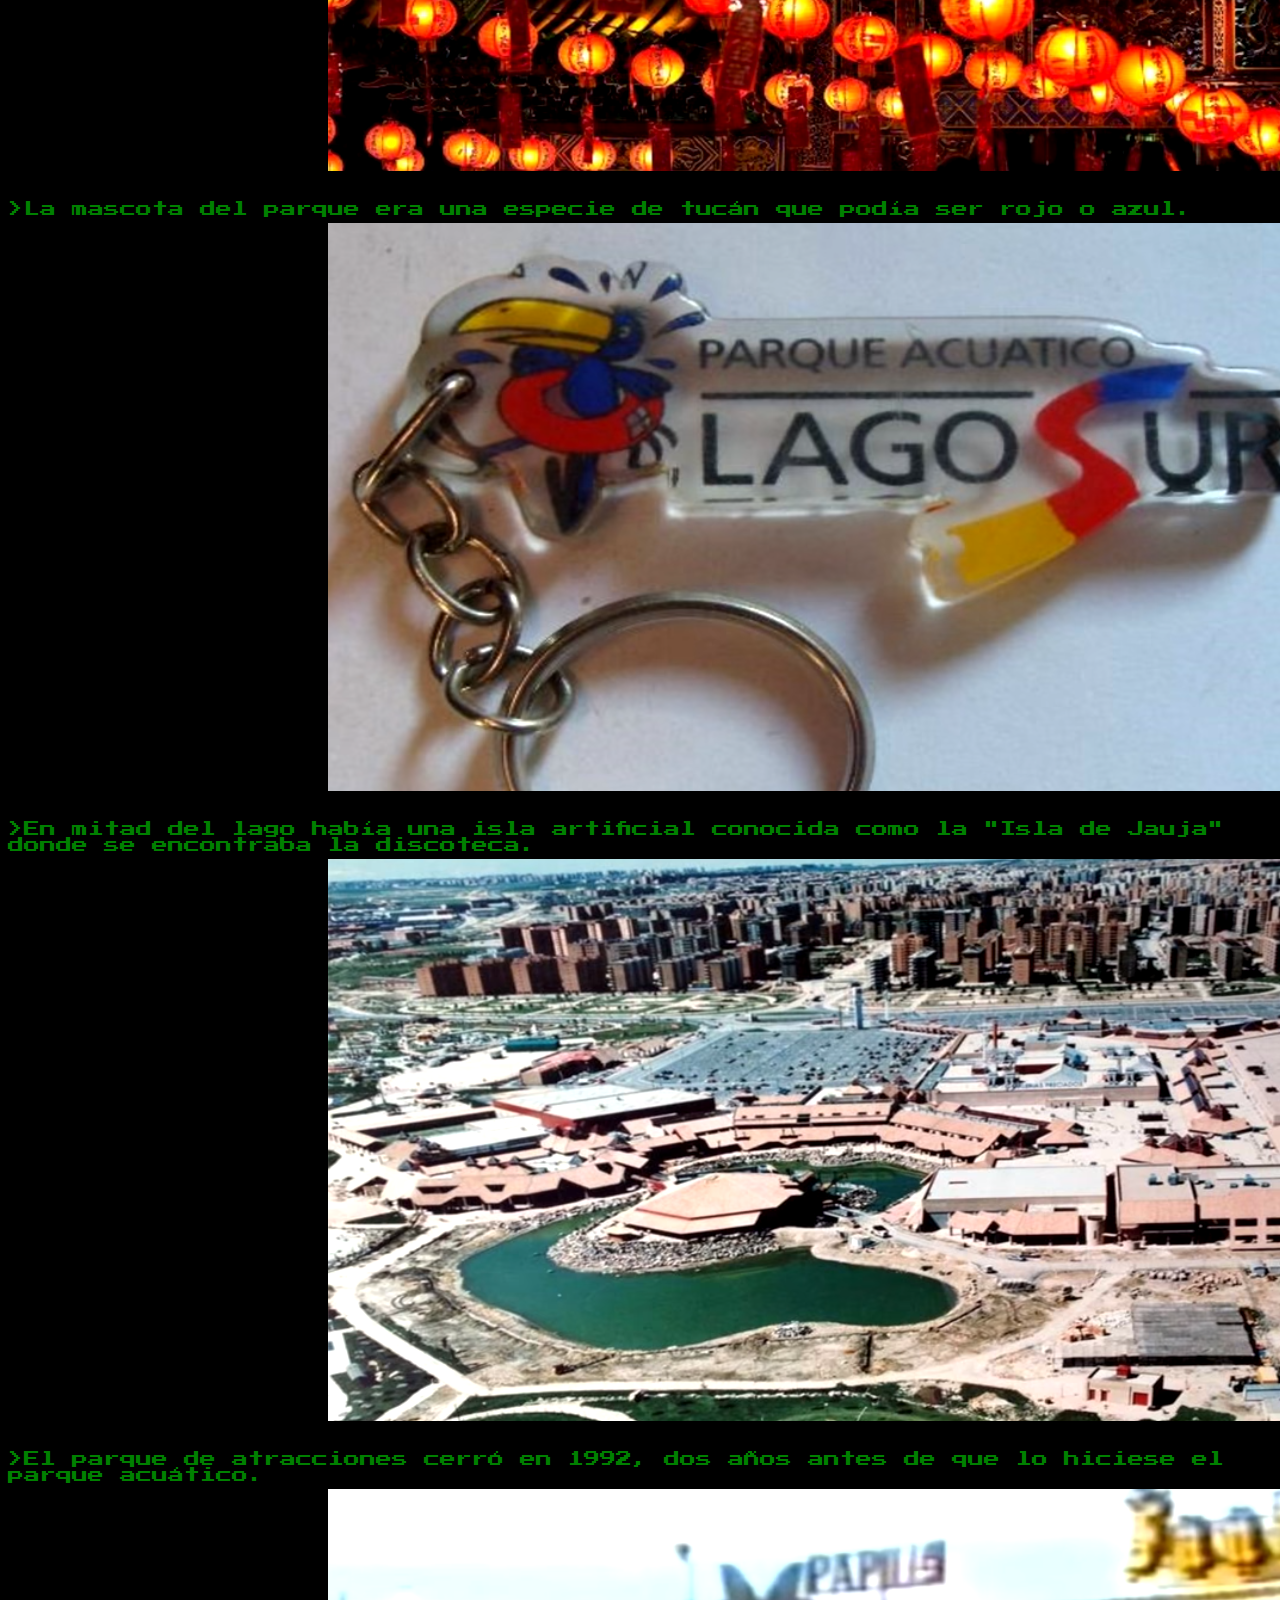
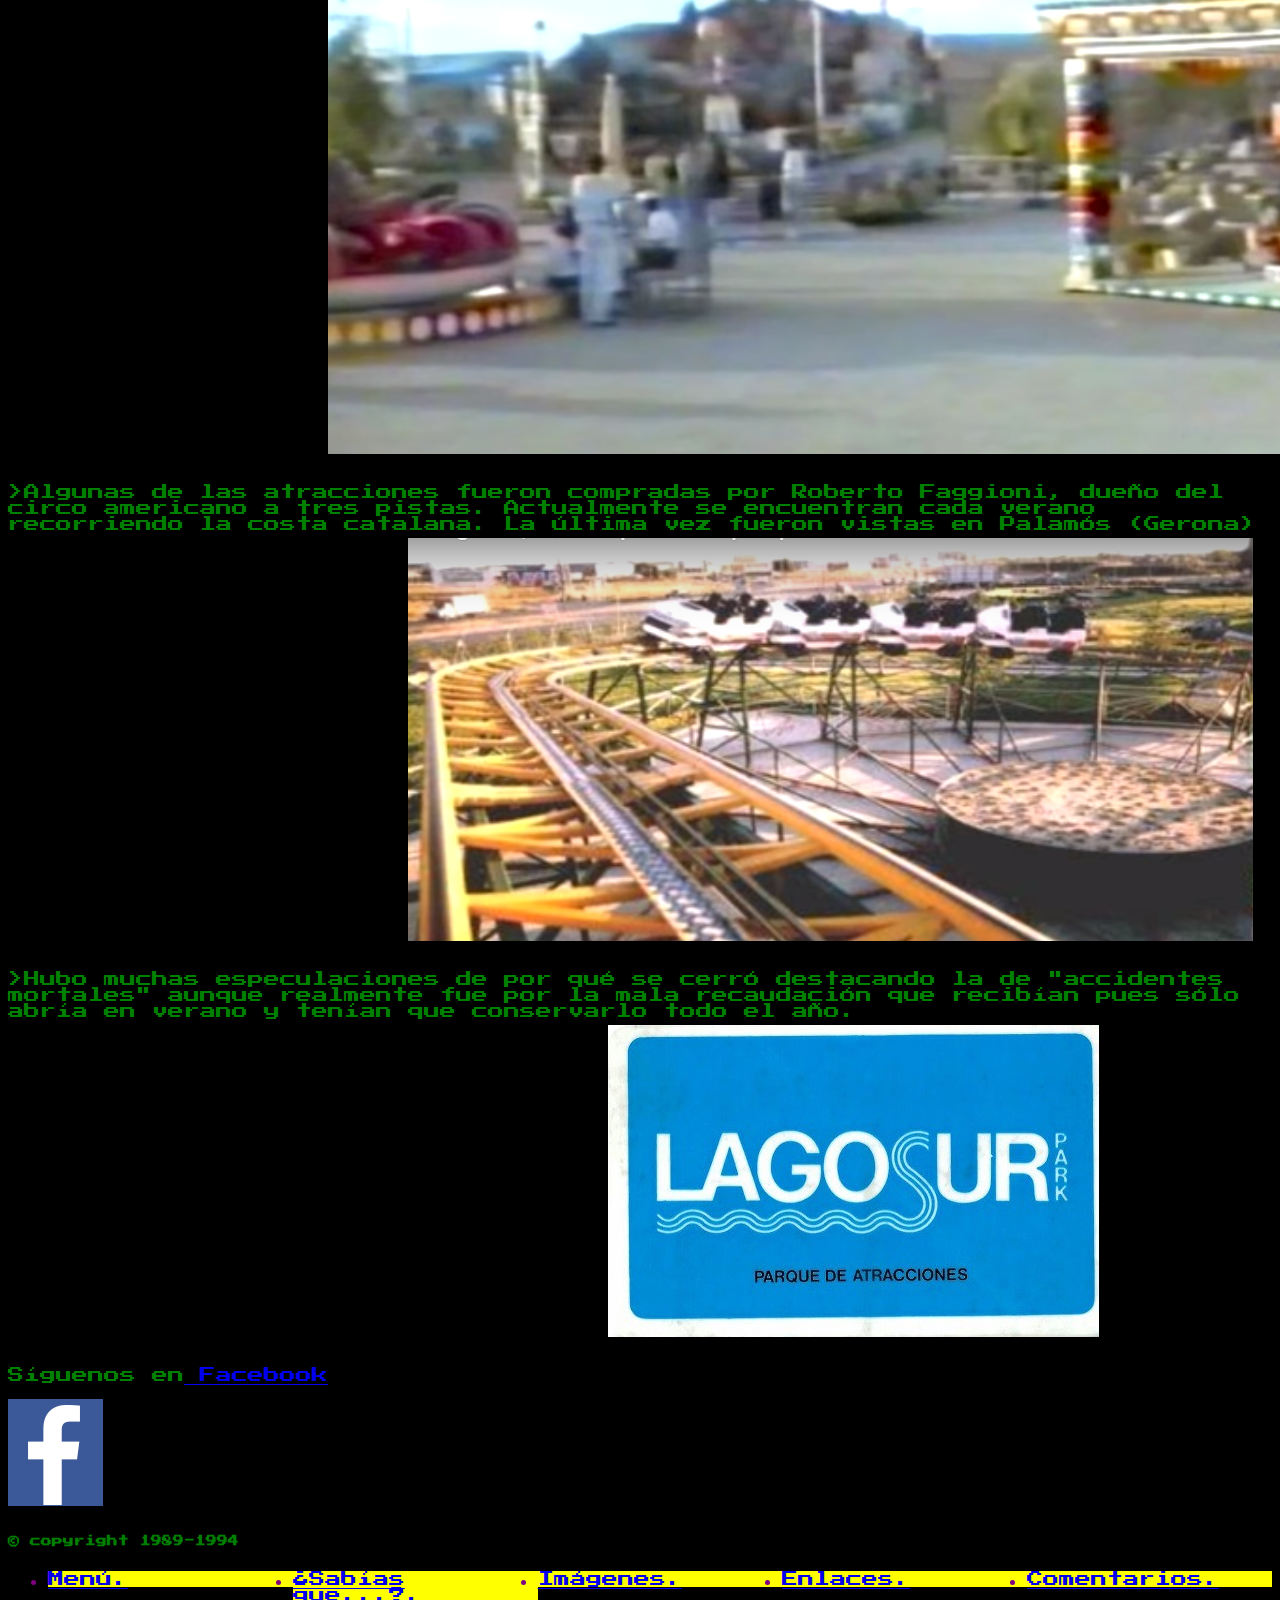
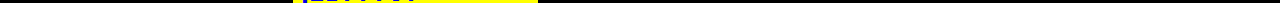
<file: Lagosur como me gustaría que fuese/curiosidades.html>
<!DOCTYPE html PUBLIC "-//W3C//DTD XHTML 1.0 Strict//EN" 
"http://www.w3.org/TR/xhtml1/DTD/xhtml1-strict.dtd">
<html xmlns="http://www.w3.org/1999/xhtml" 
      xml:lang="es" lang="es">

	<head>
		<title>lagosur</title>
		<meta http-equiv="Content-Type" 
			  content="text/html; charset=utf-8"/>
			  <link href="https://fonts.googleapis.com/css?family=Press+Start+2P&display=swap" rel="stylesheet">
			  </style>
			   <style type="text/css"></style>
		
		<link rel="stylesheet" type="text/css" href="2.css" />
	</head>
	<body>
	<nav class="horizontal">

			<ul>
			    <li><a href="#"><a href="index.html"/>Menú.</a></li>
				<li><a href="#"><a href="curiosidades.html"/>¿Sabías que...?.</a></li>
				<li><a href="#"><a href="imagenes.html"/>Imágenes.</a></li>
				<li><a href="#"><a href="enlaces.html"/>Enlaces.</a></li>
				<li><a href="#"><a href="comentarios.html"/>Comentarios.</a></li>
				
		
			</ul>		
		</nav>
	
		
<h1>>¿Sabías que...?</h1>
 <p>>Lagosur se inauguró el Miércoles 19 de Julio de 1989 mientras que  el 23 de Noviembre de ese mismo año se inauguró el centro comercial.</p>
  <img id="img1" src="t.jpg" alt="piscina" class="figure">
 <p>> El proyecto original incluía una estación de tren cercana al centro comercial pero la idea fue retirada porque años antes ya habían construido una estación relativamente cerca, Zarzaquemada. No obstante en algunos planos de la época aparecía la estación de Parquesur.</p>
  <img id="img2" src="24.png" alt="metro" class="figure">
 <p>>La empresa encargada de llevar a cabo el proyecto fue "Parques urbanos S.A" con los arquitectos: Juan Thomas de Antonio, Francisco Soler López y Antonio Luis López Román.</p>
  <img id="img3" src="23.png" alt="plano" class="figure">
 <p>>El centro comercial ha sido set de rodaje de varias series, películas y videoclips. Por ejemplo el videoclip "Deja que les diga que no" de Rosendo o la película de Martes y Trece "El robobo de la jojoya".</p>
  <img id="img4" src="44.png" alt="martesytrece" class="figure">
 <p>>Las noches de verano conectaban la discoteca Universal Sur con la piscina de olas. Esta combinación de discoteca + piscina hizo que fuese una de las discotecas más sonadas de la Comunidad de Madrid a principios de los 90s. </p>
  <img id="img5" src="36.png" alt="concierto" class="figure">
 <p>>En la actualidad en el terreno del parque acuático hay una tienda de bricolaje y en el terreno del parque de atracciones una tienda de repuestos de coches.</p>
  <img id="img6" src="25.png" alt="cartografía" class="figure">
 <p>>Así mismo, la antigua discoteca hoy día son los cines del centro comercial y el lago ha sido sustituido por otro más artificial sin la isla.</p>
  <img id="img7" src="35.png" alt="discoteca" class="figure">
 <p>>Al cerrar el parque acuático, después de un largo abandono, intentaron hacer un parque temático con motivos orientales pero la idea fracasó.</p>
  <img id="img8" src="42.png" alt="china" class="figure">
 <p>>La mascota del parque era una especie de tucán que podía ser rojo o azul.</p>
  <img id="img9" src="32.png" alt="mascota" class="figure">
 <p>>En mitad del lago había una isla artificial conocida como la "Isla de Jauja" donde se encontraba la discoteca.</p>
  <img id="img10" src="33.png" alt="isla" class="figure">
 <p>>El parque de atracciones cerró en 1992, dos años antes de que lo hiciese el parque acuático.</p>
  <img id="img11" src="37.png" alt="parque" class="figure">
 <p>>Algunas de las atracciones fueron compradas por Roberto Faggioni, dueño del circo americano a tres pistas. Actualmente se encuentran cada verano recorriendo la costa catalana. La última vez fueron vistas en Palamós (Gerona) </p>
  <img id="img12" src="S.png" alt="montaña rusa" class="figure">
 <p>>Hubo muchas especulaciones de por qué se cerró destacando la de "accidentes mortales" aunque realmente fue por la mala recaudación que recibían pues sólo abría en verano y tenían que conservarlo todo el año.</p>
  <img id="img13" src="a.jpg" alt="lagosur" class="figure">
  
  	<div id="connect">
			<p>Síguenos en<a href="https://m.facebook.com/login/?next=https%3A%2F%2Fm.facebook.com%2Fgroups%2F362221513803000%3Fid%3D362221513803000%26ref%3Dcontent_filter%26refsrc%3Dhttps%253A%252F%252Fm.facebook.com%252Fprofile.php%253Fref%253Dcontent_filter&refsrc=https%3A%2F%2Fm.facebook.com%2Fprofile.php%3Fref%3Dcontent_filter&ref=content_filter&_rdr" id="facebook" target="_blank"> Facebook </a></p>
			<img id="img22" src="56.png" alt="facebook" class="figure">
		</div>

	<h6> &copy; copyright 1989-1994</h6>	
  
  <nav class="horizontal">

			<ul>
			    <li><a href="#"><a href="index.html"/>Menú.</a></li>
				<li><a href="#"><a href="curiosidades.html"/>¿Sabías que...?.</a></li>
				<li><a href="#"><a href="imagenes.html"/>Imágenes.</a></li>
				<li><a href="#"><a href="enlaces.html"/>Enlaces.</a></li>
				<li><a href="#"><a href="comentarios.html"/>Comentarios.</a></li>
				
		
			</ul>		
		</nav>
		

	
	
	</body>
</html>
</file>
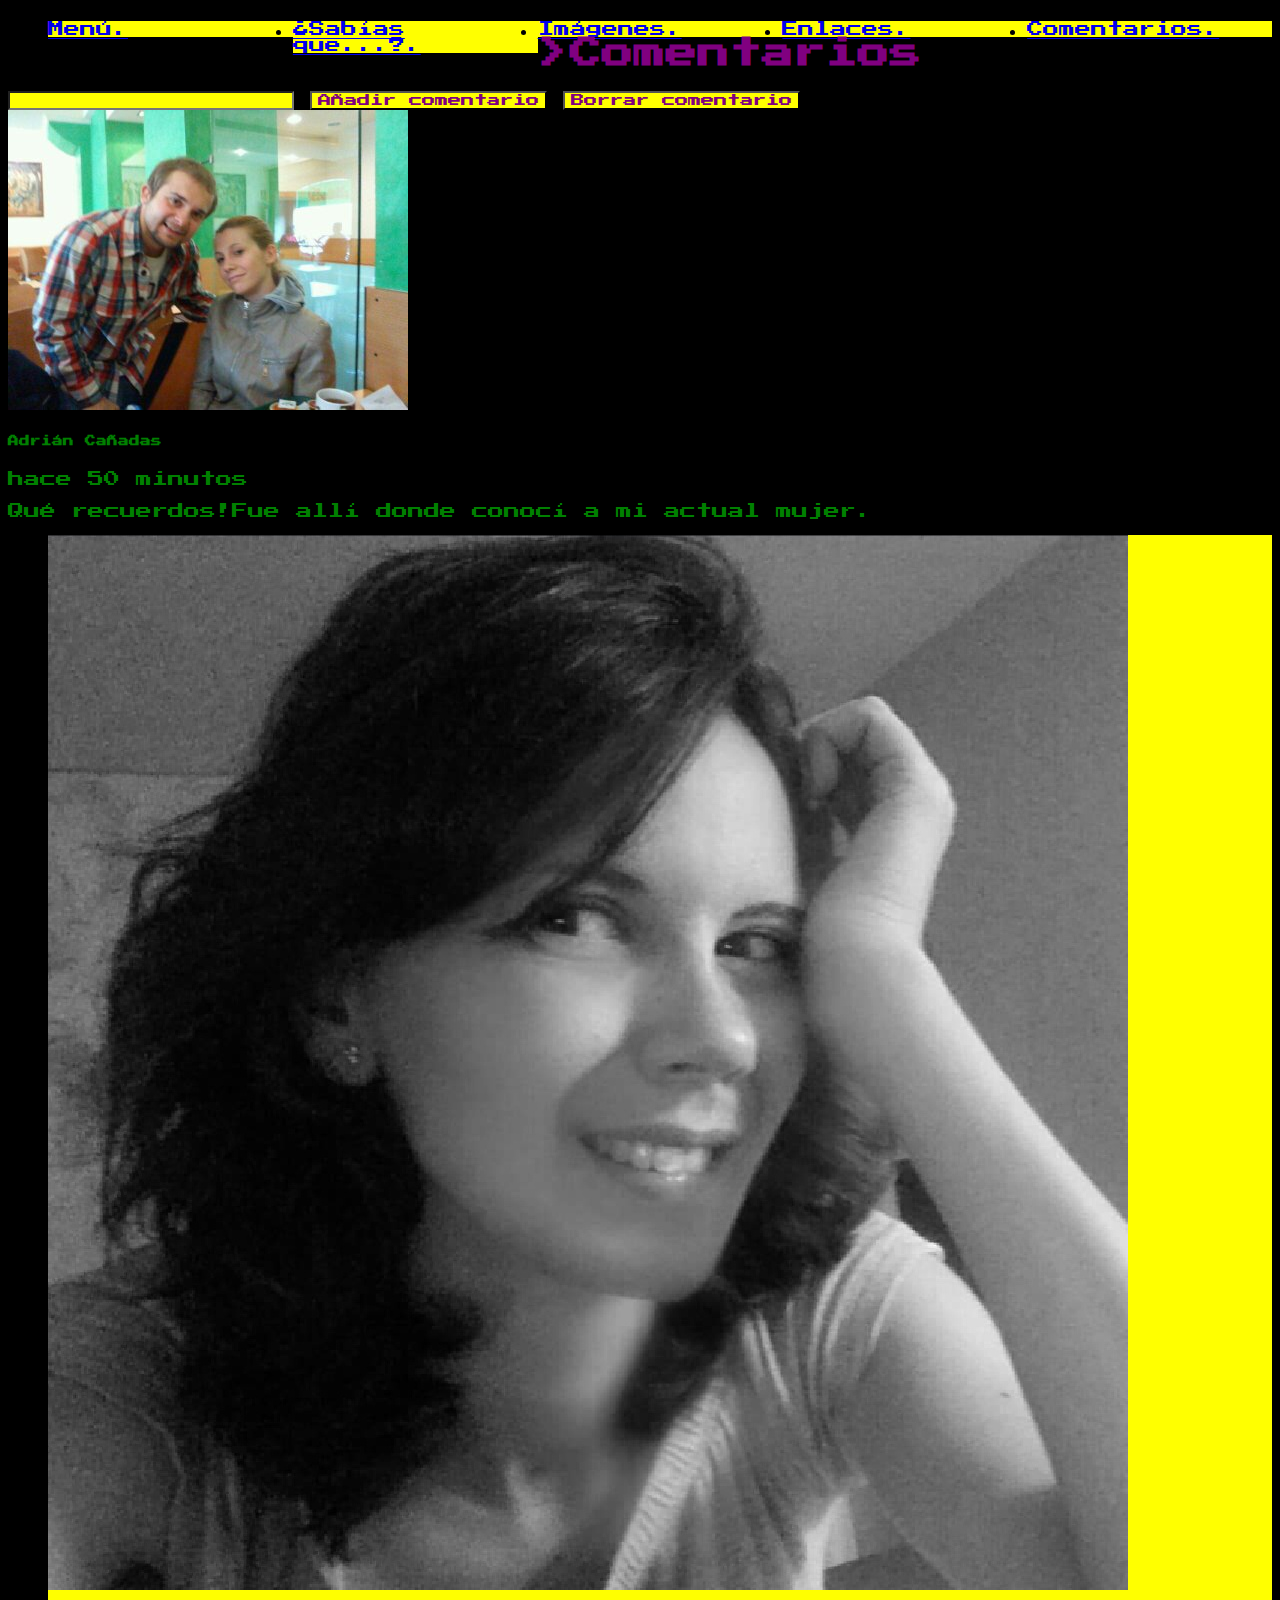
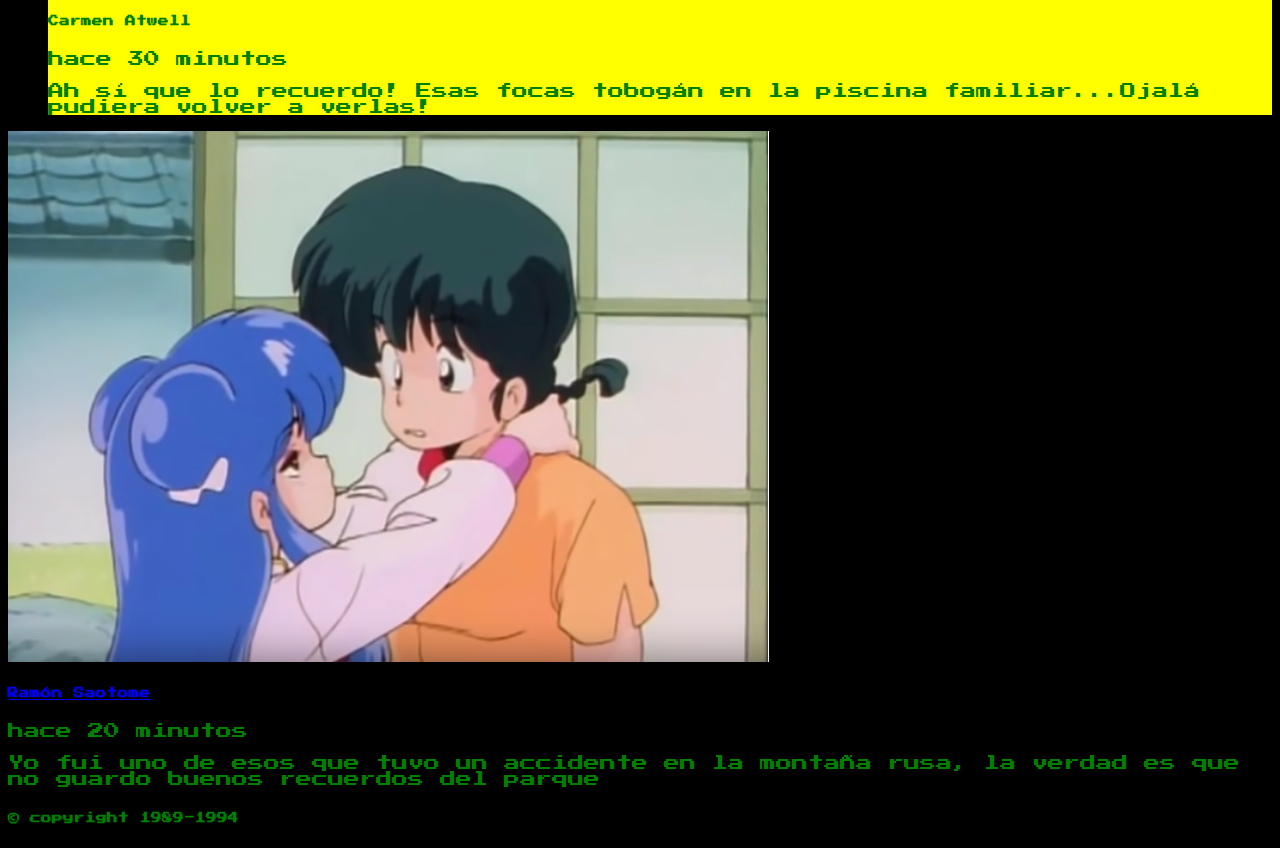
<file: Lagosur como me gustaría que fuese/d.html>
<!DOCTYPE html PUBLIC "-//W3C//DTD XHTML 1.0 Strict//EN" 
"http://www.w3.org/TR/xhtml1/DTD/xhtml1-strict.dtd">
<html xmlns="http://www.w3.org/1999/xhtml" 
      xml:lang="es" lang="es">

	<head>
		<title>xxxxxxxxxxxxx</title>
		<meta http-equiv="Content-Type" 
			  content="text/html; charset=utf-8"/>
			
			  		<link href="https://fonts.googleapis.com/css?family=Press+Start+2P&display=swap" rel="stylesheet">
		 <style type="text/css"></style>
		
			  		
		<link rel="stylesheet" type="text/css" href="v.css" />
		<script>
			
			function crearParrafo() {
			
				/* Leer el contenido del cuadro de texto para poder generar el nodo párrafo correspondiente */
				
				/* Obtengo una referencia de mi cuadro de texto */
				var cuadroTexto = document.getElementById("texto");
				
				/* ¿Cuál es el texto contenido en dicho cuadro de texto */
				var contenido = cuadroTexto.value;
				
				/* Los cuatro pasos 1-Creo el nodo Element de tipo párrafo */
				var parrafo = document.createElement("p");
				
				/* 2 - Creo el nodo de texto con el contenido del cuadro de texto */
				var nodoTexto = document.createTextNode(contenido);
				
				/* 3 - Inserto el nodo de texto en el nodo Element */
				parrafo.appendChild(nodoTexto);
				
				
				/* Ahora, tengo que decidir aleatoriamente si el párrafo va a marcarse con la clase borrable o no. */
				var min = 0;
				var max = 1;
				var aleatorio = Math.floor(Math.random()*(max-min+1)) + min;

				if ( aleatorio == 0 ) {
				
					/* Le creo un atributo class a mi párrafo con la clase borrable */
					var atributo = document.createAttribute("class");
					atributo.value = "borrable";
					
					/* Añado el atributo a mi párrafo */
					parrafo.setAttributeNode(atributo);
					
				}

				
				/* 4 - Inserto el párrafo como hijo de body */
				document.body.appendChild(parrafo);
				
				/* O podríamos añadir el párrafo a cualquier otro elemento de la página como, por ejemplo, un contenedor al que le he dado un valor de id "contenedor" */ 
				
				// var miDiv = document.getElementById("contenedor");
				// miDiv.appendChild(parrafo);
				
			}

			function borrarBorrables() {
			
				/* Primero, obtener el array de párrafos borrables con el método getElementsByClassName */
				var borrables = document.getElementsByClassName("borrable");
				
				/* Recorro el array con un bucle y voy borrando cada uno de ellos */
				for (var i = borrables.length - 1; i >= 0 ; i--) {
				
					// Borro cada elemento.
					var nodoABorrar = borrables[i];
					var padre = nodoABorrar.parentNode;
					padre.removeChild(nodoABorrar);
					
				}
			
			}
			
		</script>	  
			  
</head>
	<body>
	<nav class="horizontal">

			<ul>
			    <li><a href="#"><a href="index.html"/>Menú.</a></li>
				<li><a href="#"><a href="a.html"/>¿Sabías que...?.</a></li>
				<li><a href="#"><a href="b.html"/>Imágenes.</a></li>
				<li><a href="#"><a href="c.html"/>Enlaces.</a></li>
				<li><a href="#"><a href="d.html"/>Comentarios.</a></li>
				
		
			</ul>		
		</nav>
		
	
<h1> >Comentarios </h1>
<div>
		
			<input type="text" id="texto" />
			<button onclick="crearParrafo();">Añadir comentario</button>
			<button onclick="borrarBorrables();">Borrar comentario</button>
		
		</div>

		
		<div id="contenedor"></div>
		
		<div class="comments-container">

		<div id="comments-list" class="comments-list">
			
				<div class="comment-main-level">
			
					<div class="comment-avatar"><img src="54.jpg" alt=""></div>
		
					<div class="comment-box">
						<div class="comment-head">
							<h6 class="comment-name by-author">Adrián Cañadas</h6>
							<span>hace 50 minutos</span>
							<i class="fa fa-reply"></i>
							<i class="fa fa-heart"></i>
						</div>
						<div class="comment-content">
							<p>Qué recuerdos!Fue allí donde conocí a mi actual mujer.</p>
						</div>
					</div>
				</div>
				
				<ul class="comments-list reply-list">
					<li>
						
						<div class="comment-avatar"><img src="53.jpg" alt=""></div>
						<div class="comment-box">
							<div class="comment-head">
								<h6 class="comment-name">Carmen Atwell</h6>
								<span>hace 30 minutos</span>
								<i class="fa fa-reply"></i>
								<i class="fa fa-heart"></i>
							</div>
							<div class="comment-content">
								<p>Ah sí que lo recuerdo! Esas focas tobogán en la piscina familiar...Ojalá pudiera volver a verlas!</p>
							</div>
						</div>
					</li>

					
				</ul>
			</li>

			<li>
				<div class="comment-main-level">
					<div class="comment-avatar"><img src="52.png" alt=""></div>
					<div class="comment-box">
						<div class="comment-head">
							<h6 class="comment-name"><a href="52.png">Ramón Saotome</a></h6>
							<span>hace 20 minutos</span>
							<i class="fa fa-reply"></i>
							<i class="fa fa-heart"></i>
						</div>
						<div class="comment-content">
							<p>Yo fui uno de esos que tuvo un accidente en la montaña rusa, la verdad es que no guardo buenos recuerdos del parque</p>
						</div>
			
					</div>
				</div>
			</li>
		</ul>
	</div>
	
	
		<h6> &copy; copyright 1989-1994</h6>
		
	</body>
</html>
</file>
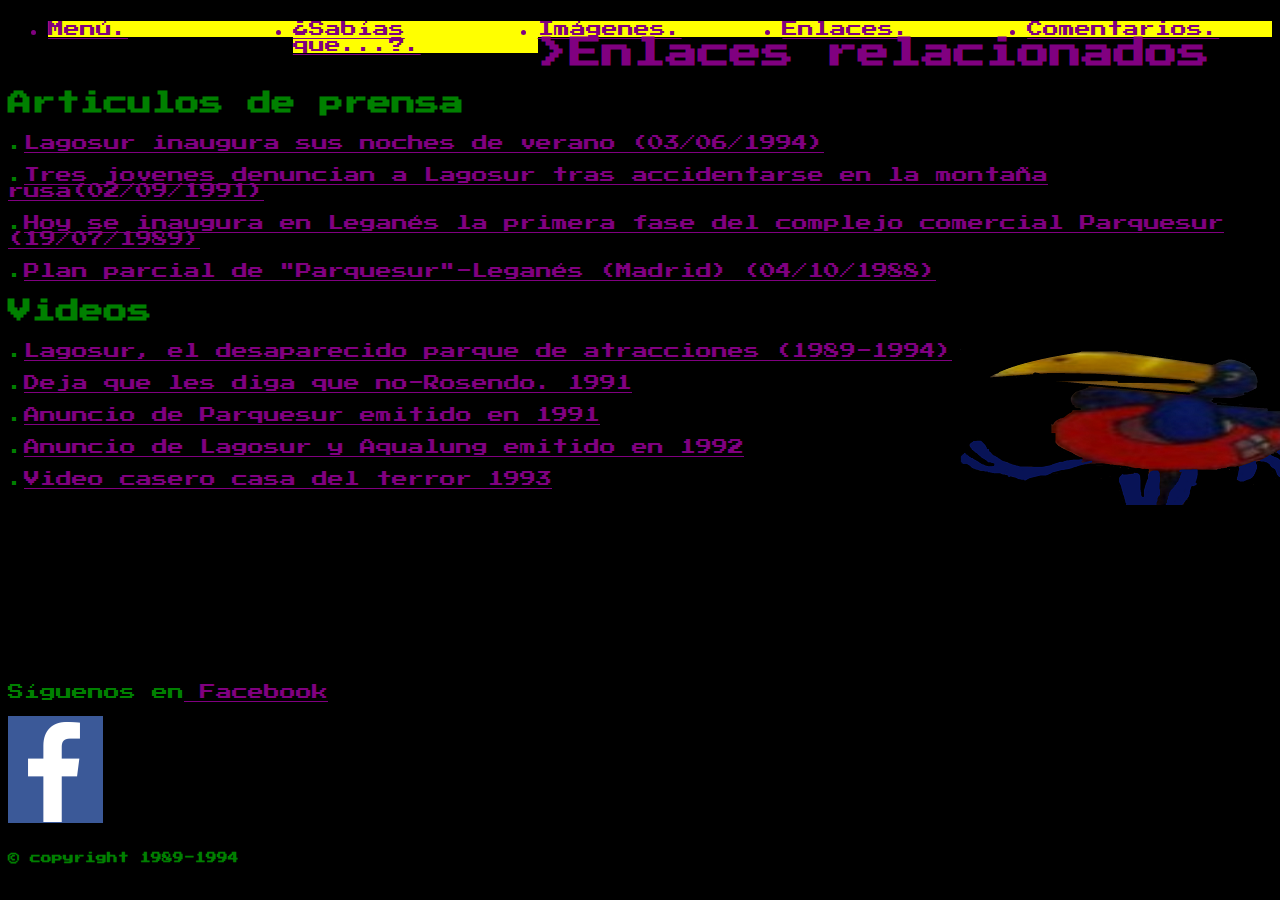
<file: Lagosur como me gustaría que fuese/enlaces.html>
<!DOCTYPE html PUBLIC "-//W3C//DTD XHTML 1.0 Strict//EN" 
"http://www.w3.org/TR/xhtml1/DTD/xhtml1-strict.dtd">
<html xmlns="http://www.w3.org/1999/xhtml" 
      xml:lang="es" lang="es">

	<head>
		<title>lagosur</title>
		<meta http-equiv="Content-Type" 
			  content="text/html; charset=utf-8"/>
			  <script>
		function entraRaton (){
		var imagen = document.getElementById ("rollover");
		imagen.src = "7.png";
		}
		function saleRaton (){
		var imagen = document.getElementById ("rollover");
		imagen.src = "8.png";
		
		}
		
		</script>
			  
			  <link href="https://fonts.googleapis.com/css?family=Press+Start+2P&display=swap" rel="stylesheet">
		 <style type="text/css"></style>
		
		<link rel="stylesheet" type="text/css" href="5.css" />
	</head>
	<body>
<nav class="horizontal">

			<ul>
			    <li><a href="#"><a href="index.html"/>Menú.</a></li>
				<li><a href="#"><a href="curiosidades.html"/>¿Sabías que...?.</a></li>
				<li><a href="#"><a href="imagenes.html"/>Imágenes.</a></li>
				<li><a href="#"><a href="enlaces.html"/>Enlaces.</a></li>
				<li><a href="#"><a href="comentarios.html"/>Comentarios.</a></li>
				
		
			</ul>		
		</nav>
		
	
<h1> >Enlaces relacionados </h1>
<h2> Articulos de prensa </h2>
<p>.<a href="https://elpais.com/diario/1994/06/03/madrid/770642675_850215.html" target="_blank" >Lagosur inaugura sus noches de verano (03/06/1994)</a></p>
<p>.<a href="https://elpais.com/diario/1991/09/02/madrid/683810658_850215.html" target="_blank">Tres jovenes denuncian a Lagosur tras accidentarse en la montaña rusa(02/09/1991)</a></p>
<p>.<a href="http://hemeroteca.abc.es/nav/Navigate.exe/hemeroteca/madrid/abc/1989/07/19/034.html" target="_blank">Hoy se inaugura en Leganés la primera fase del complejo comercial Parquesur (19/07/1989)</a></p>
<p>.<a href="https://www.leganes.org/portal/RecursosWeb/DOCUMENTOS/1/0_43264_1.pdf" target="_blank">Plan parcial de "Parquesur"-Leganés (Madrid) (04/10/1988)</a></p>

<h2>Videos</h2>
<p>.<a href="https://www.youtube.com/watch?v=kqxaYo22a7I" target="_blank">Lagosur, el desaparecido parque de atracciones (1989-1994)</a></p>
	</body>
<p>.<a href="https://www.youtube.com/watch?v=Yi-UZ9DzOlo" target="_blank">Deja que les diga que no-Rosendo. 1991</a></p>
	</body>
	
<p>.<a href="https://www.youtube.com/watch?v=ZJoODlMDBe4" target="_blank">Anuncio de Parquesur emitido en 1991</a></p>
	</body>
<p>.<a href="https://www.youtube.com/watch?v=4j1Suu1kIf4" target="_blank">Anuncio de Lagosur y Aqualung emitido en 1992</a></p>
	</body>
<p>.<a href="https://www.youtube.com/watch?v=dvTaKby_A6c" target="_blank">Video casero casa del terror 1993</a></p>

<div><img id="rollover" src="8.png" alt="pajarraco" class="figure" onmouseover = "entraRaton ()"
		onmouseout = "saleRaton ()"></div>

		<div id="connect">
			<p>Síguenos en<a href="https://m.facebook.com/login/?next=https%3A%2F%2Fm.facebook.com%2Fgroups%2F362221513803000%3Fid%3D362221513803000%26ref%3Dcontent_filter%26refsrc%3Dhttps%253A%252F%252Fm.facebook.com%252Fprofile.php%253Fref%253Dcontent_filter&refsrc=https%3A%2F%2Fm.facebook.com%2Fprofile.php%3Fref%3Dcontent_filter&ref=content_filter&_rdr" id="facebook" target="_blank"> Facebook </a></p>
			<img id="img22" src="56.png" alt="facebook" class="figure">
		</div>

<h6> &copy; copyright 1989-1994</h6>	
	</body>

</html>
</file>
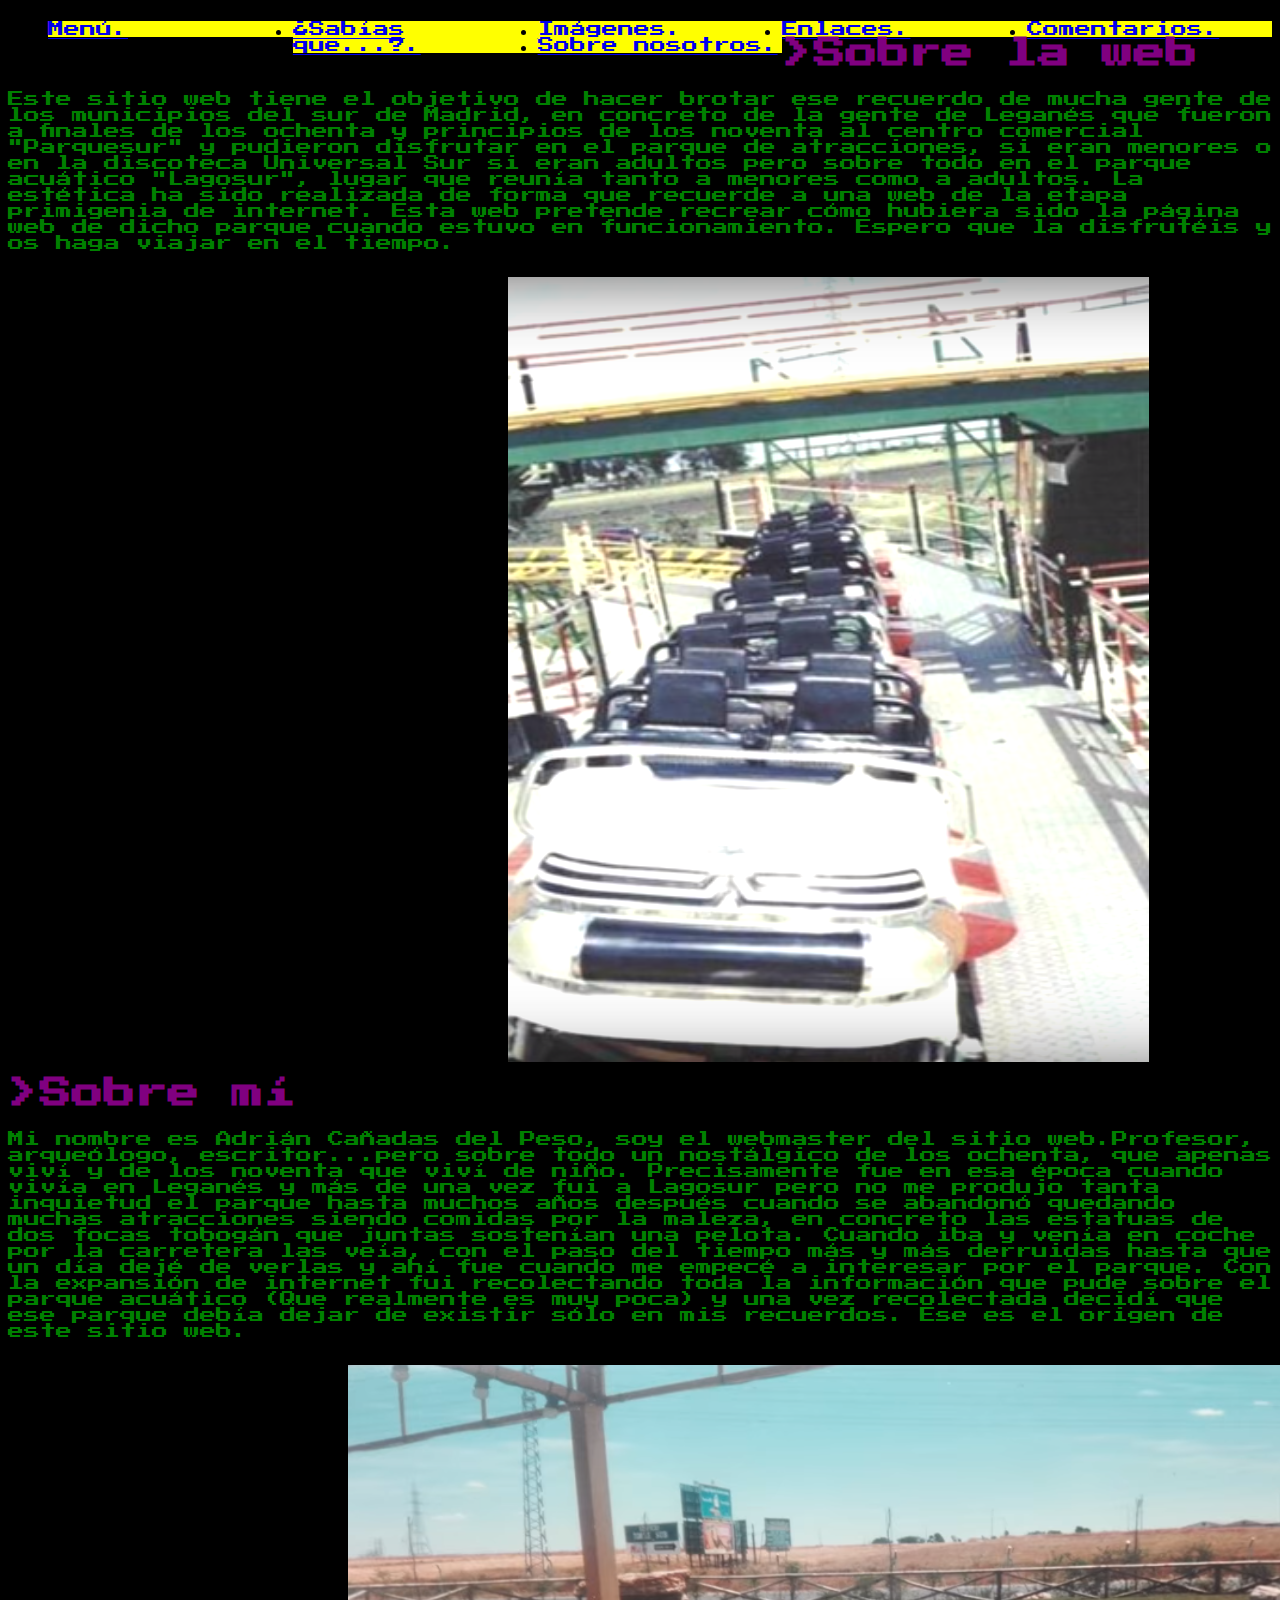
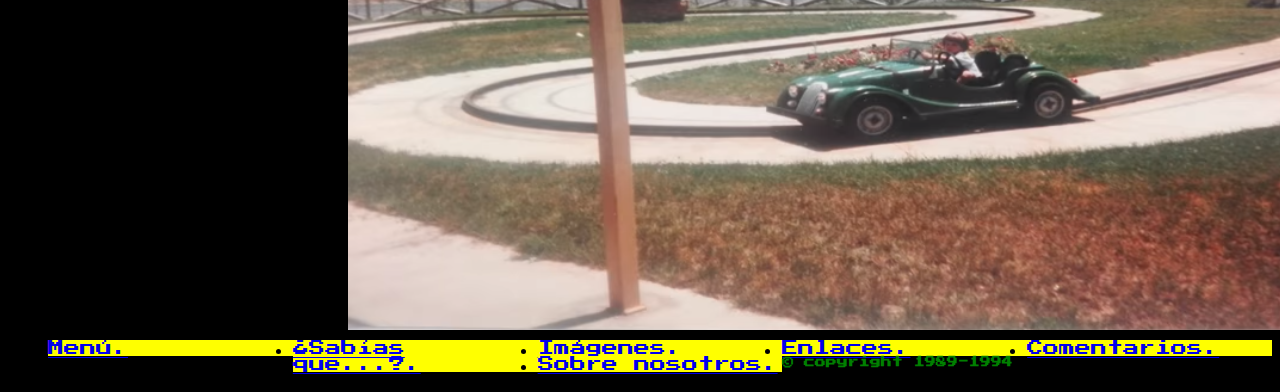
<file: Lagosur como me gustaría que fuese/f.html>
<!DOCTYPE html PUBLIC "-//W3C//DTD XHTML 1.0 Strict//EN" 
"http://www.w3.org/TR/xhtml1/DTD/xhtml1-strict.dtd">
<html xmlns="http://www.w3.org/1999/xhtml" 
      xml:lang="es" lang="es">

	<head>
		<title>xxxxxxxxxxxxx</title>
		<meta http-equiv="Content-Type" 
			  content="text/html; charset=utf-8"/>
			  <link href="https://fonts.googleapis.com/css?family=Press+Start+2P&display=swap" rel="stylesheet">
			<link	rel="stylesheet" type="text/css" href="t.css" />
	</head>
	<body>

		<nav class="horizontal">

			<ul>
			    <li><a href="#"><a href="index.html"/>Menú.</a></li>
				<li><a href="#"><a href="a.html"/>¿Sabías que...?.</a></li>
				<li><a href="#"><a href="b.html"/>Imágenes.</a></li>
				<li><a href="#"><a href="c.html"/>Enlaces.</a></li>
				<li><a href="#"><a href="d.html"/>Comentarios.</a></li>
				<li><a href="#"><a href="f.html"/>Sobre nosotros.</a></li>
		
			</ul>		
		</nav>
	
		<h1>>Sobre la web</h1>
			<p>Este sitio web tiene el objetivo de hacer brotar ese recuerdo de mucha gente de los municipios del sur de Madrid, en concreto de la gente de Leganés que fueron a finales de los ochenta y principios de los noventa al centro comercial "Parquesur" y pudieron disfrutar en el parque de atracciones, si eran menores o en la discoteca Universal Sur si eran adultos pero sobre todo en el parque acuático "Lagosur", lugar que reunía tanto a menores como a adultos. La estética ha sido realizada de forma que recuerde a una web de la etapa primigenia de internet. Esta web pretende recrear cómo hubiera sido la página web de dicho parque cuando estuvo en funcionamiento. Espero que la disfrutéis y os haga viajar en el tiempo.</p>
			<img id="img1" src="d.png" alt="montañarusa" class="figure">
			
			<h1>>Sobre mí</h1>
			<p>Mi nombre es Adrián Cañadas del Peso, soy el webmaster del sitio web.Profesor, arqueólogo, escritor...pero sobre todo un nostálgico de los ochenta, que apenas viví y de los noventa que viví de niño. Precisamente fue en esa época cuando vivía en Leganés y más de una vez fui a Lagosur pero no me produjo tanta inquietud el parque hasta muchos años después cuando se abandonó quedando muchas atracciones siendo comidas por la maleza, en concreto las estatuas de dos focas tobogán que juntas sostenían una pelota. Cuando iba y venía en coche por la carretera las veía, con el paso del tiempo más y más derruidas hasta que un día dejé de verlas y ahí fue cuando me empecé a interesar por el parque. Con la expansión de internet fui recolectando toda la información que pude sobre el parque acuático (Que realmente es muy poca) y una vez recolectada decidí que ese parque debía dejar de existir sólo en mis recuerdos. Ese es el origen de este sitio web.</p>
		
			
			<img id="img2" src="27.png" alt="coche" class="figure">


			<nav class="horizontal">

			<ul>
			    <li><a href="#"><a href="index.html"/>Menú.</a></li>
				<li><a href="#"><a href="a.html"/>¿Sabías que...?.</a></li>
				<li><a href="#"><a href="b.html"/>Imágenes.</a></li>
				<li><a href="#"><a href="c.html"/>Enlaces.</a></li>
				<li><a href="#"><a href="d.html"/>Comentarios.</a></li>
				<li><a href="#"><a href="f.html"/>Sobre nosotros.</a></li>
		
			</ul>		
		</nav>
		
	
<form class="original">

				
	
			
       <h6> &copy; copyright 1989-1994</h6>	
	
	
	</body>
</html>
</file>
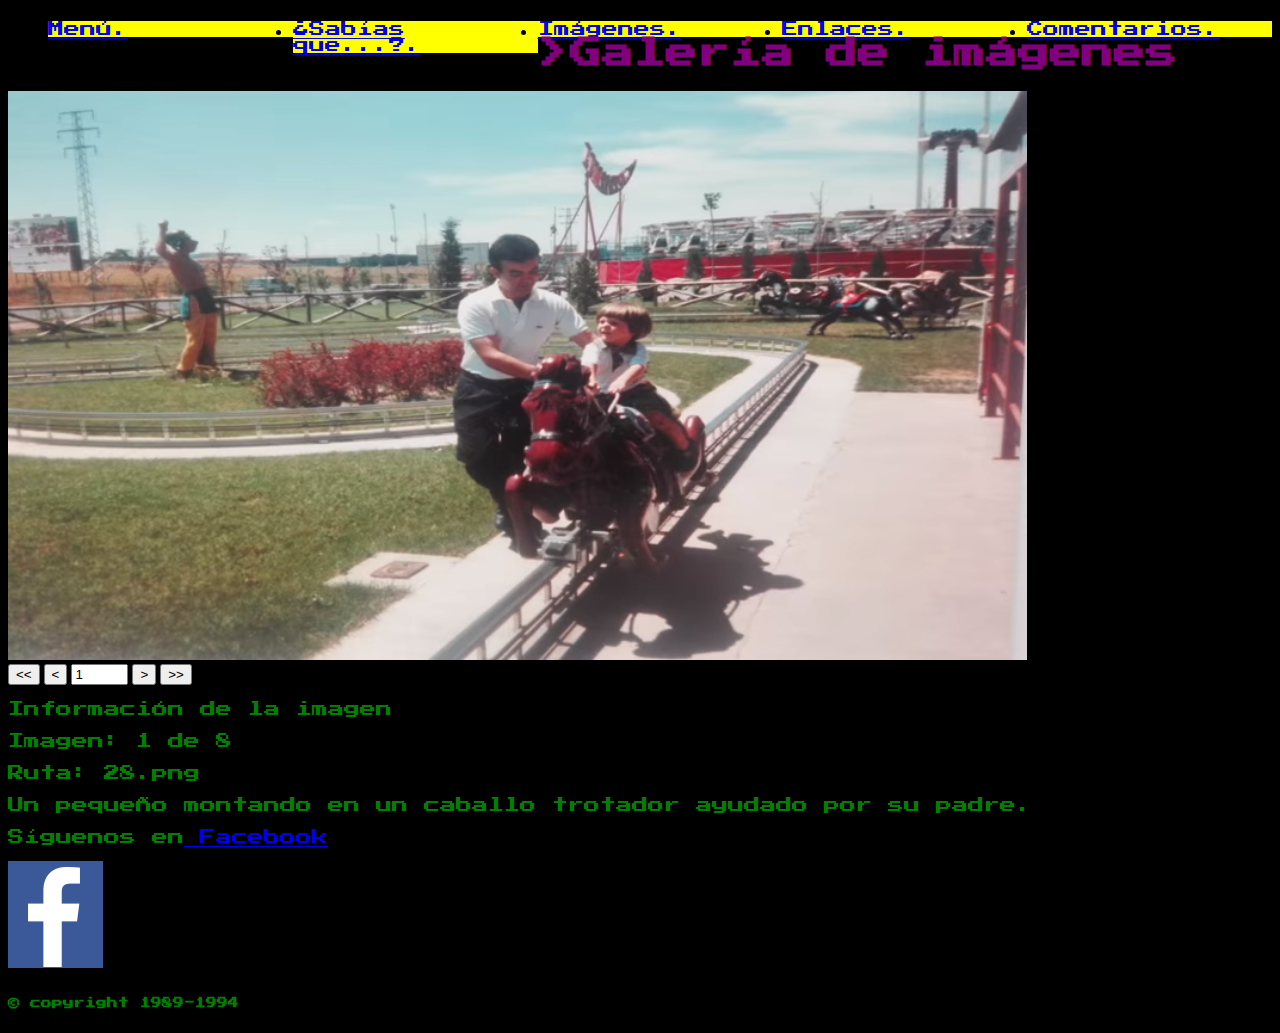
<file: Lagosur como me gustaría que fuese/imagenes.html>
<!DOCTYPE html PUBLIC "-//W3C//DTD XHTML 1.0 Strict//EN" 
"http://www.w3.org/TR/xhtml1/DTD/xhtml1-strict.dtd">
<html xmlns="http://www.w3.org/1999/xhtml" 
      xml:lang="es" lang="es">

	<head>
		<title>lagosur</title>
		<meta http-equiv="Content-Type" 
			  content="text/html; charset=utf-8"/>
			  <link href="https://fonts.googleapis.com/css?family=Press+Start+2P&display=swap" rel="stylesheet">

			  <link rel="stylesheet" type="text/css" href="3.css" />
			  	<script>
		var imagenes = ["28.png","26.png","29.png","30.png","31.png","34.png","38.png","39.png","40.png","41.png","43.png","45.png",];
		var titulos = ["Un pequeño montando en un caballo trotador ayudado por su padre.", "El martillo en movimiento.","Toboganes deslizantes.", "Barcas en el río bravo.", "Piscina familiar con las focas tobogán.","Un concierto en el lago.", "Entrada a la discoteca Universal Sur con piscina.", "Isla de Jauja rodeada por el lago artificial."," La isla donde se encontraba la discoteca vista desde Lagosur.", "El pulpo en acción.", "Fotograma del videoclip 'Deja que les diga que no' de Rosendo con él caminando delante de la montaña rusa.", "Un llavero promocional del parque.",];
		var imagenActual =0;
		function pintarImagen() {
			document.getElementById("miImagen").src = imagenes[imagenActual];
			document.getElementById("miImagen").alt = titulos [imagenActual];
			document.getElementById("miImagen").title = titulos[imagenActual];
		document.getElementById("numero").value = imagenActual +1;
		var infoImagen = "imagen : "+ (imagenActual +1) + "de" + imagenes.length;
		document.getElementById("infoImagen").innerText = infoImagen;
		var infoRuta = "ruta : " + imagenes[imagenActual];
		document.getElementById("infoRuta").innerText = infoRuta;
		var infoTitulo = "titulo: "+ titulos[imagenActual];
		document.getElementById ("infoTitulo").innerText = infoTitulo;
		
		
		}
		function imagenSiguiente (){
		imagenActual++;
		if (imagenActual == imagenes.length){
		imagenActual = 0; 
		}
		pintarImagen ();
		}
		function imagenAnterior () {
		imagenActual--;
		if (imagenActual==-1){
		imagenActual = imagenes.length-1;
		}
		pintarImagen();
		}
		function primeraImagen(){
		imagenActual = 0;
		pintarImagen ();
		}
		function ultimaImagen (){
		imagenActual = imagenes.length -1;
		pintarImagen ();
		}
		function controlarTecla (){
		var evento= window.event || elEvento;
		var codigo = evento.which || evento.keyCode;
		if (codigo < 48 || codigo >57) {
		evento.preventDefault();
		evento.stopPropagation();
		return false;
		}
		}
		function imagenNumero (){
		var numeroResultante = document.getElementById("número").value -1;
		if (numeroResultante >=0 && numeroResultante <= imagenes.length -1){
		imagenActual = numeroResultante;
		pintarImagen ();
		}
		else { document.getElementById("número").value = imagenActual +1;
		}
		}
		
		</script>
				
	</head>
	<body>
	<nav class="horizontal">

			<ul>
			    <li><a href="#"><a href="index.html"/>Menú.</a></li>
				<li><a href="#"><a href="curiosidades.html"/>¿Sabías que...?.</a></li>
				<li><a href="#"><a href="imagenes.html"/>Imágenes.</a></li>
				<li><a href="#"><a href="enlaces.html"/>Enlaces.</a></li>
				<li><a href="#"><a href="comentarios.html"/>Comentarios.</a></li>
				
		
			</ul>		
		</nav>
		
	

	<h1>>Galería de imágenes</h1>
	<div>
			<img src="28.png" id="miImagen" alt="Foto noventera" title="dad and me" />
		</div>

		<div>
			<input type="button" title="Ir a la primera imagen" value="<<" onclick="primeraImagen();" />
			<input type="button" value="<" onclick="imagenAnterior();" />

			<input type="text" id="numero" size="4" onkeypress="controlarTecla();" onkeyup="imagenNumero();" value="1" />
			<!-- <input type="button" value="Ir" onclick="imagenNumero();" /> -->

			<input type="button" value=">" onclick="imagenSiguiente();" />
			<input type="button" value=">>" onclick="ultimaImagen();" />
		</div>
		
		<div>
		<p>Información de la imagen</P>
		<p id = "infoImagen">Imagen: 1 de 8</p>
		<p id = "infoRuta">Ruta: 28.png</p>
		<p id = "infoTitulo">Un pequeño montando en un caballo trotador ayudado por su padre.</p>
		</div>
		
	<div id="connect">
			<p>Síguenos en<a href="https://m.facebook.com/login/?next=https%3A%2F%2Fm.facebook.com%2Fgroups%2F362221513803000%3Fid%3D362221513803000%26ref%3Dcontent_filter%26refsrc%3Dhttps%253A%252F%252Fm.facebook.com%252Fprofile.php%253Fref%253Dcontent_filter&refsrc=https%3A%2F%2Fm.facebook.com%2Fprofile.php%3Fref%3Dcontent_filter&ref=content_filter&_rdr" id="facebook" target="_blank"> Facebook </a></p>
			<img id="img22" src="56.png" alt="facebook" class="figure">
		</div>
	
	


		<h6> &copy; copyright 1989-1994</h6>	
	
	
	</body>
</html>
</file>
<file: Lagosur como me gustaría que fuese/1.css>
P {color:green;font-family: 'Press Start 2P', cursive;}
h1 {color:purple;font-family: 'Press Start 2P', cursive;}
h2 {color:green;font-family: 'Press Start 2P', cursive;}
h3 {color:green;font-family: 'Press Start 2P', cursive;}
h6{color:green;font-family: 'Press Start 2P', cursive;}
#img{position:relative;left:350px;top:50px;}
#img1{position:relative;left:400px;}
#img2{position:relative;left:250px;}
#rollover{position:relative;left:1200px;bottom:450px;}

	
nav.horizontal ul li {
				float: left;
				width: 20%;
			}	
	
			li {font-family: 'Press Start 2P', cursive;background-color:yellow;
			li color:purple}
			


body {background-color:black;}
</file>
<file: Lagosur como me gustaría que fuese/2.css>
p {color:green}
h6 {color:green}
h1 {color:purple}
body{background-color:black;}
#img1 {position:relative;left:400px;bottom:10px;}
#img2 {position:relative;left:430px;bottom:10px;}
#img3{position:relative;left:300px;bottom:10px;}
#img4 {position:relative;left:320px;bottom:10px;}
#img5 {position:relative;left:320px;bottom:10px;}
#img6 {position:relative;left:320px;bottom:10px;}
#img7 {position:relative;left:320px;bottom:10px;}
#img8 {position:relative;left:320px;bottom:10px;}
#img9 {position:relative;left:320px;bottom:10px;}
#img10{position:relative;left:320px;bottom:10px;}
#img11{position:relative;left:320px;bottom:10px;}
#img12{position:relative;left:400px;bottom:10px;}
#img13{position:relative;left:600px;bottom:10px;}

	
	lu  {background-color:yellow;color:purple;}
	li  {background-color:yellow;color:purple;}
	
	p {font-family: 'Press Start 2P', cursive;}
	h1 {font-family: 'Press Start 2P', cursive;}
	h2 {font-family: 'Press Start 2P', cursive;}
	h6 {font-family: 'Press Start 2P', cursive;}
	
nav.horizontal ul li {
				float: left;
				width: 20%;
			}	
	
			li {font-family: 'Press Start 2P', cursive;}
			li {color:purple}
</file>
<file: Lagosur como me gustaría que fuese/3.css>
P {color:green;font-family: 'Press Start 2P', cursive;}
h1 {color:purple;font-family: 'Press Start 2P', cursive;}
h6{color:green;font-family: 'Press Start 2P', cursive;}
body {background-color:black;}
nav.horizontal ul li {
				float: left;
				width: 20%;
			}	
li {font-family: 'Press Start 2P', cursive;background-color:yellow;
			li color:purple}
</file>
<file: Lagosur como me gustaría que fuese/5.css>
P {color:green;font-family: 'Press Start 2P', cursive;}
h1{color:purple;font-family: 'Press Start 2P', cursive;}
h2{color:green;font-family: 'Press Start 2P', cursive;}
h6{color:green;font-family: 'Press Start 2P', cursive;}
a{color:purple;font-family: 'Press Start 2P', cursive;}	
body{background-color:black}
	
#rollover {position:relative;left:950px;bottom:155px}
		lu  {background-color:yellow;color:purple;}
	li  {background-color:yellow;color:purple;}
nav.horizontal ul li {
				float: left;
				width: 20%;
			}	
	
			li {font-family: 'Press Start 2P', cursive;}
			li {color:purple}
</file>
<file: Lagosur como me gustaría que fuese/v.css>
P {color:green;font-family: 'Press Start 2P', cursive;}
h1 {color:purple;font-family: 'Press Start 2P', cursive;}
h6{color:green;font-family: 'Press Start 2P', cursive;}
input {color:purple;font-family: 'Press Start 2P', cursive;background-color:yellow;}
button {color:purple;font-family: 'Press Start 2P', cursive;background-color:yellow;}
#rollover{position:relative;left:1000px;top: 03px;}
body {background-color:black;}	
nav.horizontal ul li {
				float: left;
				width: 20%;
			}	
	
			ul li {font-family: 'Press Start 2P', cursive;background-color:yellow; color:black;}
			


body {background-color:black;}
div {color:green;font-family: 'Press Start 2P', cursive;}
</file>
<file: Lagosur como me gustaría que fuese/t.css>
nav.horizontal ul li {
				float: left;
				width: 20%;
			}	
		li {font-family: 'Press Start 2P', cursive;background-color:yellow;
			li color:purple}		
P {color:green;font-family: 'Press Start 2P', cursive;}
h1 {color:purple;font-family: 'Press Start 2P', cursive;}
body {background-color:black;}
h6{color:green;font-family: 'Press Start 2P', cursive;}
#img1{position:relative;left:500px;top:10px;}
#img2{position:relative;left:340px;top:10px;}
</file>
